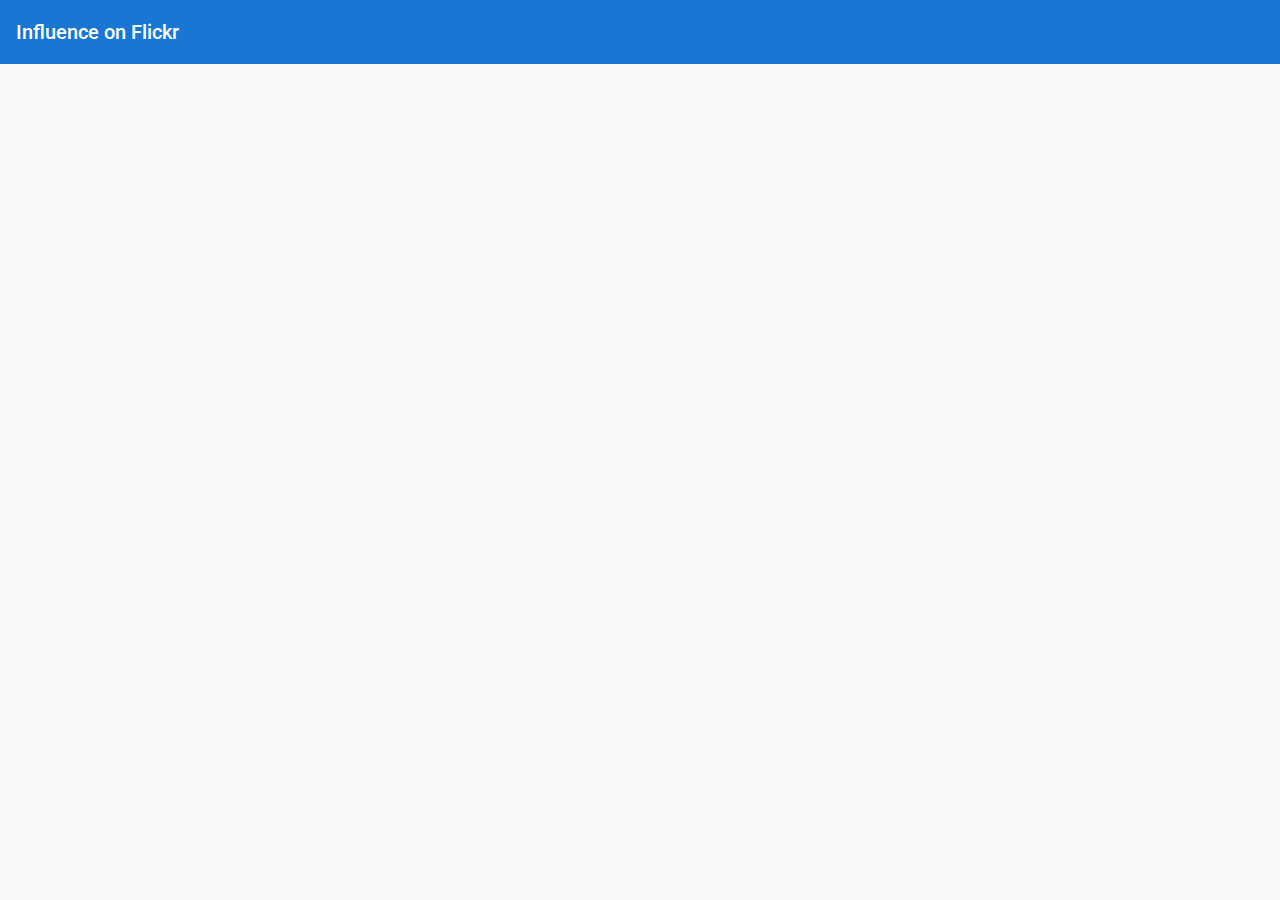
<file: influence-on-flickr/index.html>
<!doctype html>
<html lang="en">
<head>
  <meta charset="utf-8">
  <title>Influence on Flickr</title>
  <base href="https://ploutarchos711.github.io/influence-on-flickr/">
  <meta name="viewport" content="width=device-width, initial-scale=1">
  <link rel="icon" type="image/x-icon" href="favicon.ico">
  <link rel="stylesheet" href="https://fonts.googleapis.com/icon?family=Material+Icons">
  <link rel="stylesheet" href="https://fonts.googleapis.com/css?family=Roboto:300,400,500">
  <link rel="stylesheet" href="styles.8d994ea6360860ba294b.css"></head>
<body>
  <app-root></app-root>
<script type="text/javascript" src="runtime.ec2944dd8b20ec099bf3.js"></script><script type="text/javascript" src="polyfills.c6871e56cb80756a5498.js"></script><script type="text/javascript" src="main.d2b34f03d41093003146.js"></script></body>
</html>
</file>
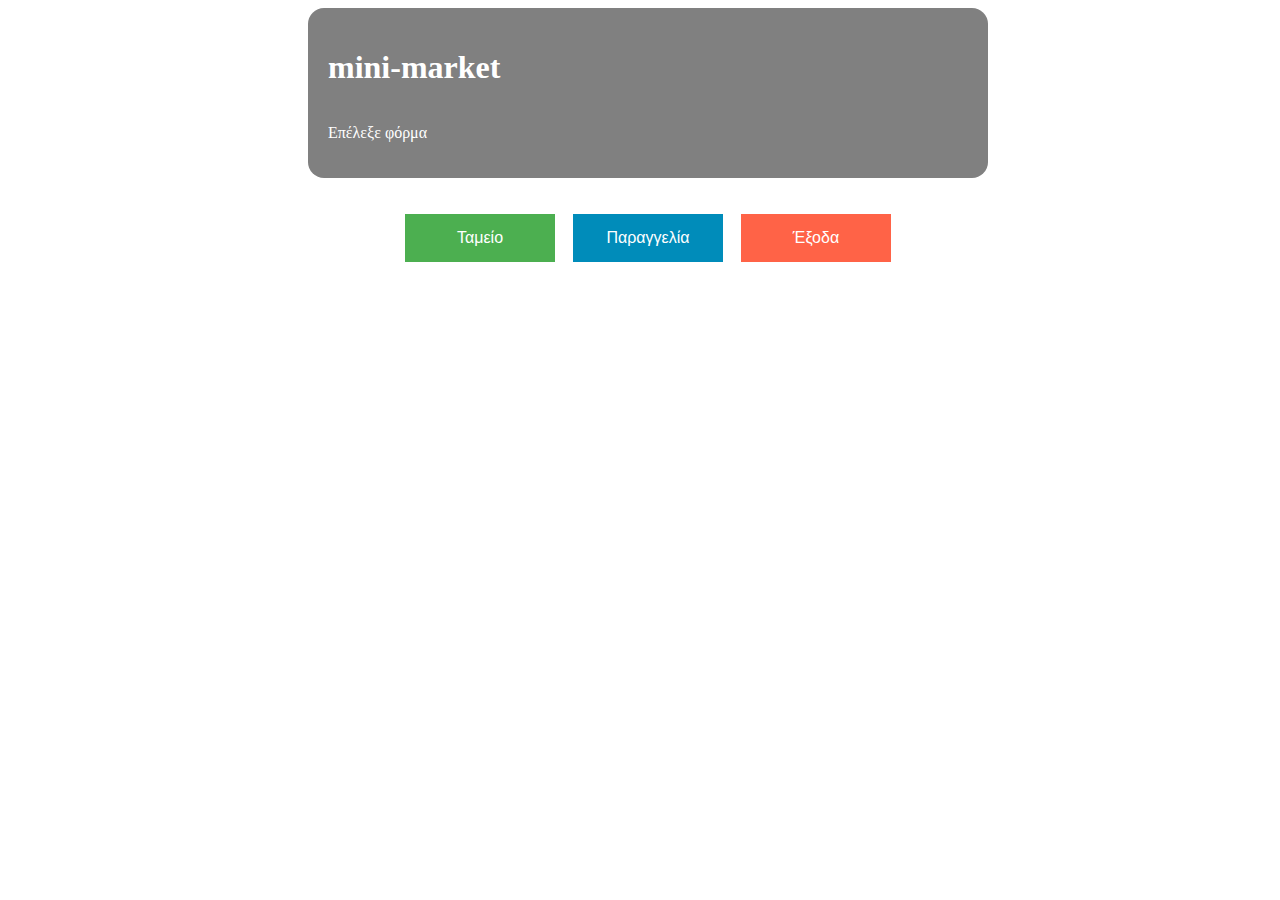
<file: mini-market/index.html>
<!DOCTYPE html>
<html>
<head>
<style>
  .button {
    border: none;
    color: white;
    padding: 15px 32px;
    width: 150px;
    text-align: center;
    text-decoration: none;
    display: inline-block;
    font-size: 16px;
    cursor: pointer;
  }

  .button1 {background-color: #4CAF50; margin: 0px 2px;} /* Green */
  .button2 {background-color: #008CBA; margin: 0px 16px;} /* Blue */
  .button3 {background-color: #ff6347; margin: 0px 2px;} /* Blue */
</style>
</head>
<body style="font-family: consolas; width:100%; display: flex; flex-direction: column; align-items: center;">

  <div style="width:50%; display: flex; flex-direction: column; background-color: gray; border-radius: 16px; padding: 20px; color: white;">
    <h1>mini-market</h1>
    <p>Επέλεξε φόρμα</p>
  </div>

  <div style="width:50%; display: flex; flex-direction: row; justify-content: center; margin-top: 36px;">
    <a href="https://forms.gle/vBmk5ZwE1iYYnp2f8" target="_blank"><button class="button button1">Ταμείο</button></a>
    <a href="https://forms.gle/j9B1qVDBJpTh9J249" target="_blank"><button class="button button2">Παραγγελία</button></a>
    <a href="https://forms.gle/C9N8WCgYUcLbM2979" target="_blank"><button class="button button3">Έξοδα</button></a>
  </div>

</body>
</html>
</file>
<file: influence-on-flickr/styles.8d994ea6360860ba294b.css>
.mat-badge-content{font-weight:600;font-size:12px;font-family:Roboto,"Helvetica Neue",sans-serif}.mat-badge-small .mat-badge-content{font-size:6px}.mat-badge-large .mat-badge-content{font-size:24px}.mat-h1,.mat-headline,.mat-typography h1{font:400 24px/32px Roboto,"Helvetica Neue",sans-serif;margin:0 0 16px}.mat-h2,.mat-title,.mat-typography h2{font:500 20px/32px Roboto,"Helvetica Neue",sans-serif;margin:0 0 16px}.mat-h3,.mat-subheading-2,.mat-typography h3{font:400 16px/28px Roboto,"Helvetica Neue",sans-serif;margin:0 0 16px}.mat-h4,.mat-subheading-1,.mat-typography h4{font:400 15px/24px Roboto,"Helvetica Neue",sans-serif;margin:0 0 16px}.mat-h5,.mat-typography h5{font:400 11.62px/20px Roboto,"Helvetica Neue",sans-serif;margin:0 0 12px}.mat-h6,.mat-typography h6{font:400 9.38px/20px Roboto,"Helvetica Neue",sans-serif;margin:0 0 12px}.mat-body-2,.mat-body-strong{font:500 14px/24px Roboto,"Helvetica Neue",sans-serif}.mat-body,.mat-body-1,.mat-typography{font:400 14px/20px Roboto,"Helvetica Neue",sans-serif}.mat-body p,.mat-body-1 p,.mat-typography p{margin:0 0 12px}.mat-caption,.mat-small{font:400 12px/20px Roboto,"Helvetica Neue",sans-serif}.mat-display-4,.mat-typography .mat-display-4{font:300 112px/112px Roboto,"Helvetica Neue",sans-serif;margin:0 0 56px;letter-spacing:-.05em}.mat-display-3,.mat-typography .mat-display-3{font:400 56px/56px Roboto,"Helvetica Neue",sans-serif;margin:0 0 64px;letter-spacing:-.02em}.mat-display-2,.mat-typography .mat-display-2{font:400 45px/48px Roboto,"Helvetica Neue",sans-serif;margin:0 0 64px;letter-spacing:-.005em}.mat-display-1,.mat-typography .mat-display-1{font:400 34px/40px Roboto,"Helvetica Neue",sans-serif;margin:0 0 64px}.mat-bottom-sheet-container{font:400 14px/20px Roboto,"Helvetica Neue",sans-serif}.mat-button,.mat-fab,.mat-flat-button,.mat-icon-button,.mat-mini-fab,.mat-raised-button,.mat-stroked-button{font-family:Roboto,"Helvetica Neue",sans-serif;font-size:14px;font-weight:500}.mat-button-toggle,.mat-card{font-family:Roboto,"Helvetica Neue",sans-serif}.mat-card-title{font-size:24px;font-weight:500}.mat-card-header .mat-card-title{font-size:20px}.mat-card-content,.mat-card-subtitle{font-size:14px}.mat-checkbox{font-family:Roboto,"Helvetica Neue",sans-serif}.mat-checkbox-layout .mat-checkbox-label{line-height:24px}.mat-chip{font-size:14px;font-weight:500}.mat-chip .mat-chip-remove.mat-icon,.mat-chip .mat-chip-trailing-icon.mat-icon{font-size:18px}.mat-table{font-family:Roboto,"Helvetica Neue",sans-serif}.mat-header-cell{font-size:12px;font-weight:500}.mat-cell,.mat-footer-cell{font-size:14px}.mat-calendar{font-family:Roboto,"Helvetica Neue",sans-serif}.mat-calendar-body{font-size:13px}.mat-calendar-body-label,.mat-calendar-period-button{font-size:14px;font-weight:500}.mat-calendar-table-header th{font-size:11px;font-weight:400}.mat-dialog-title{font:500 20px/32px Roboto,"Helvetica Neue",sans-serif}.mat-expansion-panel-header{font-family:Roboto,"Helvetica Neue",sans-serif;font-size:15px;font-weight:400}.mat-expansion-panel-content{font:400 14px/20px Roboto,"Helvetica Neue",sans-serif}.mat-form-field{font-size:inherit;font-weight:400;line-height:1.125;font-family:Roboto,"Helvetica Neue",sans-serif}.mat-form-field-wrapper{padding-bottom:1.34375em}.mat-form-field-prefix .mat-icon,.mat-form-field-suffix .mat-icon{font-size:150%;line-height:1.125}.mat-form-field-prefix .mat-icon-button,.mat-form-field-suffix .mat-icon-button{height:1.5em;width:1.5em}.mat-form-field-prefix .mat-icon-button .mat-icon,.mat-form-field-suffix .mat-icon-button .mat-icon{height:1.125em;line-height:1.125}.mat-form-field-infix{padding:.5em 0;border-top:.84375em solid transparent}.mat-form-field-can-float .mat-input-server:focus+.mat-form-field-label-wrapper .mat-form-field-label,.mat-form-field-can-float.mat-form-field-should-float .mat-form-field-label{-webkit-transform:translateY(-1.34375em) scale(.75);transform:translateY(-1.34375em) scale(.75);width:133.33333333%}.mat-form-field-can-float .mat-input-server[label]:not(:label-shown)+.mat-form-field-label-wrapper .mat-form-field-label{-webkit-transform:translateY(-1.34374em) scale(.75);transform:translateY(-1.34374em) scale(.75);width:133.33334333%}.mat-form-field-label-wrapper{top:-.84375em;padding-top:.84375em}.mat-form-field-label{top:1.34375em}.mat-form-field-underline{bottom:1.34375em}.mat-form-field-subscript-wrapper{font-size:75%;margin-top:.66666667em;top:calc(100% - 1.79166667em)}.mat-form-field-appearance-legacy .mat-form-field-wrapper{padding-bottom:1.25em}.mat-form-field-appearance-legacy .mat-form-field-infix{padding:.4375em 0}.mat-form-field-appearance-legacy.mat-form-field-can-float .mat-input-server:focus+.mat-form-field-label-wrapper .mat-form-field-label,.mat-form-field-appearance-legacy.mat-form-field-can-float.mat-form-field-should-float .mat-form-field-label{-webkit-transform:translateY(-1.28125em) scale(.75) perspective(100px) translateZ(.001px);transform:translateY(-1.28125em) scale(.75) perspective(100px) translateZ(.001px);-ms-transform:translateY(-1.28125em) scale(.75);width:133.33333333%}.mat-form-field-appearance-legacy.mat-form-field-can-float .mat-form-field-autofill-control:-webkit-autofill+.mat-form-field-label-wrapper .mat-form-field-label{-webkit-transform:translateY(-1.28125em) scale(.75) perspective(100px) translateZ(.00101px);transform:translateY(-1.28125em) scale(.75) perspective(100px) translateZ(.00101px);-ms-transform:translateY(-1.28124em) scale(.75);width:133.33334333%}.mat-form-field-appearance-legacy.mat-form-field-can-float .mat-input-server[label]:not(:label-shown)+.mat-form-field-label-wrapper .mat-form-field-label{-webkit-transform:translateY(-1.28125em) scale(.75) perspective(100px) translateZ(.00102px);transform:translateY(-1.28125em) scale(.75) perspective(100px) translateZ(.00102px);-ms-transform:translateY(-1.28123em) scale(.75);width:133.33335333%}.mat-form-field-appearance-legacy .mat-form-field-label{top:1.28125em}.mat-form-field-appearance-legacy .mat-form-field-subscript-wrapper{margin-top:.54166667em;top:calc(100% - 1.66666667em)}@media print{.mat-form-field-appearance-legacy.mat-form-field-can-float .mat-input-server:focus+.mat-form-field-label-wrapper .mat-form-field-label,.mat-form-field-appearance-legacy.mat-form-field-can-float.mat-form-field-should-float .mat-form-field-label{-webkit-transform:translateY(-1.28122em) scale(.75);transform:translateY(-1.28122em) scale(.75)}.mat-form-field-appearance-legacy.mat-form-field-can-float .mat-form-field-autofill-control:-webkit-autofill+.mat-form-field-label-wrapper .mat-form-field-label{-webkit-transform:translateY(-1.28121em) scale(.75);transform:translateY(-1.28121em) scale(.75)}.mat-form-field-appearance-legacy.mat-form-field-can-float .mat-input-server[label]:not(:label-shown)+.mat-form-field-label-wrapper .mat-form-field-label{-webkit-transform:translateY(-1.2812em) scale(.75);transform:translateY(-1.2812em) scale(.75)}}.mat-form-field-appearance-fill .mat-form-field-infix{padding:.25em 0 .75em}.mat-form-field-appearance-fill .mat-form-field-label{top:1.09375em;margin-top:-.5em}.mat-form-field-appearance-fill.mat-form-field-can-float .mat-input-server:focus+.mat-form-field-label-wrapper .mat-form-field-label,.mat-form-field-appearance-fill.mat-form-field-can-float.mat-form-field-should-float .mat-form-field-label{-webkit-transform:translateY(-.59375em) scale(.75);transform:translateY(-.59375em) scale(.75);width:133.33333333%}.mat-form-field-appearance-fill.mat-form-field-can-float .mat-input-server[label]:not(:label-shown)+.mat-form-field-label-wrapper .mat-form-field-label{-webkit-transform:translateY(-.59374em) scale(.75);transform:translateY(-.59374em) scale(.75);width:133.33334333%}.mat-form-field-appearance-outline .mat-form-field-infix{padding:1em 0}.mat-form-field-appearance-outline .mat-form-field-label{top:1.84375em;margin-top:-.25em}.mat-form-field-appearance-outline.mat-form-field-can-float .mat-input-server:focus+.mat-form-field-label-wrapper .mat-form-field-label,.mat-form-field-appearance-outline.mat-form-field-can-float.mat-form-field-should-float .mat-form-field-label{-webkit-transform:translateY(-1.59375em) scale(.75);transform:translateY(-1.59375em) scale(.75);width:133.33333333%}.mat-form-field-appearance-outline.mat-form-field-can-float .mat-input-server[label]:not(:label-shown)+.mat-form-field-label-wrapper .mat-form-field-label{-webkit-transform:translateY(-1.59374em) scale(.75);transform:translateY(-1.59374em) scale(.75);width:133.33334333%}.mat-grid-tile-footer,.mat-grid-tile-header{font-size:14px}.mat-grid-tile-footer .mat-line,.mat-grid-tile-header .mat-line{white-space:nowrap;overflow:hidden;text-overflow:ellipsis;display:block;box-sizing:border-box}.mat-grid-tile-footer .mat-line:nth-child(n+2),.mat-grid-tile-header .mat-line:nth-child(n+2){font-size:12px}input.mat-input-element{margin-top:-.0625em}.mat-menu-item{font-family:Roboto,"Helvetica Neue",sans-serif;font-size:14px;font-weight:400}.mat-paginator,.mat-paginator-page-size .mat-select-trigger{font-family:Roboto,"Helvetica Neue",sans-serif;font-size:12px}.mat-radio-button,.mat-select{font-family:Roboto,"Helvetica Neue",sans-serif}.mat-select-trigger{height:1.125em}.mat-slide-toggle-content{font-family:Roboto,"Helvetica Neue",sans-serif}.mat-slider-thumb-label-text{font-family:Roboto,"Helvetica Neue",sans-serif;font-size:12px;font-weight:500}.mat-stepper-horizontal,.mat-stepper-vertical{font-family:Roboto,"Helvetica Neue",sans-serif}.mat-step-label{font-size:14px;font-weight:400}.mat-step-sub-label-error{font-weight:400}.mat-step-label-error{font-size:14px}.mat-step-label-selected{font-size:14px;font-weight:500}.mat-tab-group{font-family:Roboto,"Helvetica Neue",sans-serif}.mat-tab-label,.mat-tab-link{font-family:Roboto,"Helvetica Neue",sans-serif;font-size:14px;font-weight:500}.mat-toolbar,.mat-toolbar h1,.mat-toolbar h2,.mat-toolbar h3,.mat-toolbar h4,.mat-toolbar h5,.mat-toolbar h6{font:500 20px/32px Roboto,"Helvetica Neue",sans-serif;margin:0}.mat-tooltip{font-family:Roboto,"Helvetica Neue",sans-serif;font-size:10px;padding-top:6px;padding-bottom:6px}.mat-tooltip-handset{font-size:14px;padding-top:8px;padding-bottom:8px}.mat-list-item,.mat-list-option{font-family:Roboto,"Helvetica Neue",sans-serif}.mat-list .mat-list-item,.mat-nav-list .mat-list-item,.mat-selection-list .mat-list-item{font-size:16px}.mat-list .mat-list-item .mat-line,.mat-nav-list .mat-list-item .mat-line,.mat-selection-list .mat-list-item .mat-line{white-space:nowrap;overflow:hidden;text-overflow:ellipsis;display:block;box-sizing:border-box}.mat-list .mat-list-item .mat-line:nth-child(n+2),.mat-nav-list .mat-list-item .mat-line:nth-child(n+2),.mat-selection-list .mat-list-item .mat-line:nth-child(n+2){font-size:14px}.mat-list .mat-list-option,.mat-nav-list .mat-list-option,.mat-selection-list .mat-list-option{font-size:16px}.mat-list .mat-list-option .mat-line,.mat-nav-list .mat-list-option .mat-line,.mat-selection-list .mat-list-option .mat-line{white-space:nowrap;overflow:hidden;text-overflow:ellipsis;display:block;box-sizing:border-box}.mat-list .mat-list-option .mat-line:nth-child(n+2),.mat-nav-list .mat-list-option .mat-line:nth-child(n+2),.mat-selection-list .mat-list-option .mat-line:nth-child(n+2){font-size:14px}.mat-list[dense] .mat-list-item,.mat-nav-list[dense] .mat-list-item,.mat-selection-list[dense] .mat-list-item{font-size:12px}.mat-list[dense] .mat-list-item .mat-line,.mat-nav-list[dense] .mat-list-item .mat-line,.mat-selection-list[dense] .mat-list-item .mat-line{white-space:nowrap;overflow:hidden;text-overflow:ellipsis;display:block;box-sizing:border-box}.mat-list[dense] .mat-list-item .mat-line:nth-child(n+2),.mat-list[dense] .mat-list-option,.mat-nav-list[dense] .mat-list-item .mat-line:nth-child(n+2),.mat-nav-list[dense] .mat-list-option,.mat-selection-list[dense] .mat-list-item .mat-line:nth-child(n+2),.mat-selection-list[dense] .mat-list-option{font-size:12px}.mat-list[dense] .mat-list-option .mat-line,.mat-nav-list[dense] .mat-list-option .mat-line,.mat-selection-list[dense] .mat-list-option .mat-line{white-space:nowrap;overflow:hidden;text-overflow:ellipsis;display:block;box-sizing:border-box}.mat-list[dense] .mat-list-option .mat-line:nth-child(n+2),.mat-nav-list[dense] .mat-list-option .mat-line:nth-child(n+2),.mat-selection-list[dense] .mat-list-option .mat-line:nth-child(n+2){font-size:12px}.mat-list[dense] .mat-subheader,.mat-nav-list[dense] .mat-subheader,.mat-selection-list[dense] .mat-subheader{font-family:Roboto,"Helvetica Neue",sans-serif;font-size:12px;font-weight:500}.mat-option{font-family:Roboto,"Helvetica Neue",sans-serif;font-size:16px;color:rgba(0,0,0,.87)}.mat-optgroup-label{font:500 14px/24px Roboto,"Helvetica Neue",sans-serif;color:rgba(0,0,0,.54)}.mat-simple-snackbar{font-family:Roboto,"Helvetica Neue",sans-serif;font-size:14px}.mat-simple-snackbar-action{line-height:1;font-family:inherit;font-size:inherit;font-weight:500}.mat-ripple{overflow:hidden;position:relative}.mat-ripple.mat-ripple-unbounded{overflow:visible}.mat-ripple-element{position:absolute;border-radius:50%;pointer-events:none;transition:opacity,-webkit-transform 0s cubic-bezier(0,0,.2,1);transition:opacity,transform 0s cubic-bezier(0,0,.2,1);transition:opacity,transform 0s cubic-bezier(0,0,.2,1),-webkit-transform 0s cubic-bezier(0,0,.2,1);-webkit-transform:scale(0);transform:scale(0)}@media screen and (-ms-high-contrast:active){.mat-ripple-element{display:none}}.cdk-visually-hidden{border:0;clip:rect(0 0 0 0);height:1px;margin:-1px;overflow:hidden;padding:0;position:absolute;width:1px;outline:0;-webkit-appearance:none;-moz-appearance:none}.cdk-global-overlay-wrapper,.cdk-overlay-container{pointer-events:none;top:0;left:0;height:100%;width:100%}.cdk-overlay-container{position:fixed;z-index:1000}.cdk-overlay-container:empty{display:none}.cdk-global-overlay-wrapper{display:flex;position:absolute;z-index:1000}.cdk-overlay-pane{position:absolute;pointer-events:auto;box-sizing:border-box;z-index:1000;display:flex;max-width:100%;max-height:100%}.cdk-overlay-backdrop{position:absolute;top:0;bottom:0;left:0;right:0;z-index:1000;pointer-events:auto;-webkit-tap-highlight-color:transparent;transition:opacity .4s cubic-bezier(.25,.8,.25,1);opacity:0}.cdk-overlay-backdrop.cdk-overlay-backdrop-showing{opacity:1}@media screen and (-ms-high-contrast:active){.cdk-overlay-backdrop.cdk-overlay-backdrop-showing{opacity:.6}.mat-badge-small .mat-badge-content{outline:solid 1px;border-radius:0}}.cdk-overlay-dark-backdrop{background:rgba(0,0,0,.32)}.cdk-overlay-transparent-backdrop,.cdk-overlay-transparent-backdrop.cdk-overlay-backdrop-showing{opacity:0}.cdk-overlay-connected-position-bounding-box{position:absolute;z-index:1000;display:flex;flex-direction:column;min-width:1px;min-height:1px}.cdk-global-scrollblock{position:fixed;width:100%;overflow-y:scroll}@-webkit-keyframes cdk-text-field-autofill-start{/*!*/}@keyframes cdk-text-field-autofill-start{/*!*/}@-webkit-keyframes cdk-text-field-autofill-end{/*!*/}@keyframes cdk-text-field-autofill-end{/*!*/}.cdk-text-field-autofill-monitored:-webkit-autofill{-webkit-animation-name:cdk-text-field-autofill-start;animation-name:cdk-text-field-autofill-start}.cdk-text-field-autofill-monitored:not(:-webkit-autofill){-webkit-animation-name:cdk-text-field-autofill-end;animation-name:cdk-text-field-autofill-end}textarea.cdk-textarea-autosize{resize:none}textarea.cdk-textarea-autosize-measuring{height:auto!important;overflow:hidden!important;padding:2px 0!important;box-sizing:content-box!important}.mat-ripple-element{background-color:rgba(0,0,0,.1)}.mat-option.mat-selected:not(.mat-option-multiple):not(.mat-option-disabled),.mat-option:focus:not(.mat-option-disabled),.mat-option:hover:not(.mat-option-disabled){background:rgba(0,0,0,.04)}.mat-option.mat-active{background:rgba(0,0,0,.04);color:rgba(0,0,0,.87)}.mat-option.mat-option-disabled{color:rgba(0,0,0,.38)}.mat-primary .mat-option.mat-selected:not(.mat-option-disabled){color:#1976d2}.mat-accent .mat-option.mat-selected:not(.mat-option-disabled){color:#7cb342}.mat-warn .mat-option.mat-selected:not(.mat-option-disabled){color:#f44336}.mat-optgroup-disabled .mat-optgroup-label{color:rgba(0,0,0,.38)}.mat-pseudo-checkbox{color:rgba(0,0,0,.54)}.mat-pseudo-checkbox::after{color:#fafafa}.mat-accent .mat-pseudo-checkbox-checked,.mat-accent .mat-pseudo-checkbox-indeterminate,.mat-pseudo-checkbox-checked,.mat-pseudo-checkbox-indeterminate{background:#7cb342}.mat-primary .mat-pseudo-checkbox-checked,.mat-primary .mat-pseudo-checkbox-indeterminate{background:#1976d2}.mat-warn .mat-pseudo-checkbox-checked,.mat-warn .mat-pseudo-checkbox-indeterminate{background:#f44336}.mat-pseudo-checkbox-checked.mat-pseudo-checkbox-disabled{background:#b0b0b0}.mat-elevation-z0{box-shadow:0 0 0 0 rgba(0,0,0,.2),0 0 0 0 rgba(0,0,0,.14),0 0 0 0 rgba(0,0,0,.12)}.mat-elevation-z1{box-shadow:0 2px 1px -1px rgba(0,0,0,.2),0 1px 1px 0 rgba(0,0,0,.14),0 1px 3px 0 rgba(0,0,0,.12)}.mat-elevation-z2{box-shadow:0 3px 1px -2px rgba(0,0,0,.2),0 2px 2px 0 rgba(0,0,0,.14),0 1px 5px 0 rgba(0,0,0,.12)}.mat-elevation-z3{box-shadow:0 3px 3px -2px rgba(0,0,0,.2),0 3px 4px 0 rgba(0,0,0,.14),0 1px 8px 0 rgba(0,0,0,.12)}.mat-elevation-z4{box-shadow:0 2px 4px -1px rgba(0,0,0,.2),0 4px 5px 0 rgba(0,0,0,.14),0 1px 10px 0 rgba(0,0,0,.12)}.mat-elevation-z5{box-shadow:0 3px 5px -1px rgba(0,0,0,.2),0 5px 8px 0 rgba(0,0,0,.14),0 1px 14px 0 rgba(0,0,0,.12)}.mat-elevation-z6{box-shadow:0 3px 5px -1px rgba(0,0,0,.2),0 6px 10px 0 rgba(0,0,0,.14),0 1px 18px 0 rgba(0,0,0,.12)}.mat-elevation-z7{box-shadow:0 4px 5px -2px rgba(0,0,0,.2),0 7px 10px 1px rgba(0,0,0,.14),0 2px 16px 1px rgba(0,0,0,.12)}.mat-elevation-z8{box-shadow:0 5px 5px -3px rgba(0,0,0,.2),0 8px 10px 1px rgba(0,0,0,.14),0 3px 14px 2px rgba(0,0,0,.12)}.mat-elevation-z9{box-shadow:0 5px 6px -3px rgba(0,0,0,.2),0 9px 12px 1px rgba(0,0,0,.14),0 3px 16px 2px rgba(0,0,0,.12)}.mat-elevation-z10{box-shadow:0 6px 6px -3px rgba(0,0,0,.2),0 10px 14px 1px rgba(0,0,0,.14),0 4px 18px 3px rgba(0,0,0,.12)}.mat-elevation-z11{box-shadow:0 6px 7px -4px rgba(0,0,0,.2),0 11px 15px 1px rgba(0,0,0,.14),0 4px 20px 3px rgba(0,0,0,.12)}.mat-elevation-z12{box-shadow:0 7px 8px -4px rgba(0,0,0,.2),0 12px 17px 2px rgba(0,0,0,.14),0 5px 22px 4px rgba(0,0,0,.12)}.mat-elevation-z13{box-shadow:0 7px 8px -4px rgba(0,0,0,.2),0 13px 19px 2px rgba(0,0,0,.14),0 5px 24px 4px rgba(0,0,0,.12)}.mat-elevation-z14{box-shadow:0 7px 9px -4px rgba(0,0,0,.2),0 14px 21px 2px rgba(0,0,0,.14),0 5px 26px 4px rgba(0,0,0,.12)}.mat-elevation-z15{box-shadow:0 8px 9px -5px rgba(0,0,0,.2),0 15px 22px 2px rgba(0,0,0,.14),0 6px 28px 5px rgba(0,0,0,.12)}.mat-elevation-z16{box-shadow:0 8px 10px -5px rgba(0,0,0,.2),0 16px 24px 2px rgba(0,0,0,.14),0 6px 30px 5px rgba(0,0,0,.12)}.mat-elevation-z17{box-shadow:0 8px 11px -5px rgba(0,0,0,.2),0 17px 26px 2px rgba(0,0,0,.14),0 6px 32px 5px rgba(0,0,0,.12)}.mat-elevation-z18{box-shadow:0 9px 11px -5px rgba(0,0,0,.2),0 18px 28px 2px rgba(0,0,0,.14),0 7px 34px 6px rgba(0,0,0,.12)}.mat-elevation-z19{box-shadow:0 9px 12px -6px rgba(0,0,0,.2),0 19px 29px 2px rgba(0,0,0,.14),0 7px 36px 6px rgba(0,0,0,.12)}.mat-elevation-z20{box-shadow:0 10px 13px -6px rgba(0,0,0,.2),0 20px 31px 3px rgba(0,0,0,.14),0 8px 38px 7px rgba(0,0,0,.12)}.mat-elevation-z21{box-shadow:0 10px 13px -6px rgba(0,0,0,.2),0 21px 33px 3px rgba(0,0,0,.14),0 8px 40px 7px rgba(0,0,0,.12)}.mat-elevation-z22{box-shadow:0 10px 14px -6px rgba(0,0,0,.2),0 22px 35px 3px rgba(0,0,0,.14),0 8px 42px 7px rgba(0,0,0,.12)}.mat-elevation-z23{box-shadow:0 11px 14px -7px rgba(0,0,0,.2),0 23px 36px 3px rgba(0,0,0,.14),0 9px 44px 8px rgba(0,0,0,.12)}.mat-elevation-z24{box-shadow:0 11px 15px -7px rgba(0,0,0,.2),0 24px 38px 3px rgba(0,0,0,.14),0 9px 46px 8px rgba(0,0,0,.12)}.mat-app-background{background-color:#fafafa;color:rgba(0,0,0,.87)}.mat-autocomplete-panel{background:#fff;color:rgba(0,0,0,.87)}.mat-autocomplete-panel:not([class*=mat-elevation-z]){box-shadow:0 2px 4px -1px rgba(0,0,0,.2),0 4px 5px 0 rgba(0,0,0,.14),0 1px 10px 0 rgba(0,0,0,.12)}.mat-autocomplete-panel .mat-option.mat-selected:not(.mat-active):not(:hover){background:#fff}.mat-autocomplete-panel .mat-option.mat-selected:not(.mat-active):not(:hover):not(.mat-option-disabled){color:rgba(0,0,0,.87)}.mat-badge-accent .mat-badge-content{background:#7cb342;color:rgba(0,0,0,.87)}.mat-badge-warn .mat-badge-content{color:#fff;background:#f44336}.mat-badge{position:relative}.mat-badge-hidden .mat-badge-content{display:none}.mat-badge-disabled .mat-badge-content{background:#b9b9b9;color:rgba(0,0,0,.38)}.mat-badge-content{color:#fff;background:#1976d2;position:absolute;text-align:center;display:inline-block;border-radius:50%;transition:-webkit-transform .2s ease-in-out;transition:transform .2s ease-in-out;transition:transform .2s ease-in-out,-webkit-transform .2s ease-in-out;-webkit-transform:scale(.6);transform:scale(.6);overflow:hidden;white-space:nowrap;text-overflow:ellipsis;pointer-events:none}.mat-badge-content.mat-badge-active{-webkit-transform:none;transform:none}.mat-badge-small .mat-badge-content{width:16px;height:16px;line-height:16px}.mat-badge-small.mat-badge-above .mat-badge-content{top:-8px}.mat-badge-small.mat-badge-below .mat-badge-content{bottom:-8px}.mat-badge-small.mat-badge-before .mat-badge-content{left:-16px}[dir=rtl] .mat-badge-small.mat-badge-before .mat-badge-content{left:auto;right:-16px}.mat-badge-small.mat-badge-after .mat-badge-content{right:-16px}[dir=rtl] .mat-badge-small.mat-badge-after .mat-badge-content{right:auto;left:-16px}.mat-badge-small.mat-badge-overlap.mat-badge-before .mat-badge-content{left:-8px}[dir=rtl] .mat-badge-small.mat-badge-overlap.mat-badge-before .mat-badge-content{left:auto;right:-8px}.mat-badge-small.mat-badge-overlap.mat-badge-after .mat-badge-content{right:-8px}[dir=rtl] .mat-badge-small.mat-badge-overlap.mat-badge-after .mat-badge-content{right:auto;left:-8px}.mat-badge-medium .mat-badge-content{width:22px;height:22px;line-height:22px}.mat-badge-medium.mat-badge-above .mat-badge-content{top:-11px}.mat-badge-medium.mat-badge-below .mat-badge-content{bottom:-11px}.mat-badge-medium.mat-badge-before .mat-badge-content{left:-22px}[dir=rtl] .mat-badge-medium.mat-badge-before .mat-badge-content{left:auto;right:-22px}.mat-badge-medium.mat-badge-after .mat-badge-content{right:-22px}[dir=rtl] .mat-badge-medium.mat-badge-after .mat-badge-content{right:auto;left:-22px}.mat-badge-medium.mat-badge-overlap.mat-badge-before .mat-badge-content{left:-11px}[dir=rtl] .mat-badge-medium.mat-badge-overlap.mat-badge-before .mat-badge-content{left:auto;right:-11px}.mat-badge-medium.mat-badge-overlap.mat-badge-after .mat-badge-content{right:-11px}[dir=rtl] .mat-badge-medium.mat-badge-overlap.mat-badge-after .mat-badge-content{right:auto;left:-11px}.mat-badge-large .mat-badge-content{width:28px;height:28px;line-height:28px}@media screen and (-ms-high-contrast:active){.mat-badge-large .mat-badge-content,.mat-badge-medium .mat-badge-content{outline:solid 1px;border-radius:0}.mat-checkbox-disabled{opacity:.5}}.mat-badge-large.mat-badge-above .mat-badge-content{top:-14px}.mat-badge-large.mat-badge-below .mat-badge-content{bottom:-14px}.mat-badge-large.mat-badge-before .mat-badge-content{left:-28px}[dir=rtl] .mat-badge-large.mat-badge-before .mat-badge-content{left:auto;right:-28px}.mat-badge-large.mat-badge-after .mat-badge-content{right:-28px}[dir=rtl] .mat-badge-large.mat-badge-after .mat-badge-content{right:auto;left:-28px}.mat-badge-large.mat-badge-overlap.mat-badge-before .mat-badge-content{left:-14px}[dir=rtl] .mat-badge-large.mat-badge-overlap.mat-badge-before .mat-badge-content{left:auto;right:-14px}.mat-badge-large.mat-badge-overlap.mat-badge-after .mat-badge-content{right:-14px}[dir=rtl] .mat-badge-large.mat-badge-overlap.mat-badge-after .mat-badge-content{right:auto;left:-14px}.mat-bottom-sheet-container{box-shadow:0 8px 10px -5px rgba(0,0,0,.2),0 16px 24px 2px rgba(0,0,0,.14),0 6px 30px 5px rgba(0,0,0,.12);background:#fff;color:rgba(0,0,0,.87)}.mat-button,.mat-icon-button,.mat-stroked-button{color:inherit;background:0 0}.mat-button.mat-primary,.mat-icon-button.mat-primary,.mat-stroked-button.mat-primary{color:#1976d2}.mat-button.mat-accent,.mat-icon-button.mat-accent,.mat-stroked-button.mat-accent{color:#7cb342}.mat-button.mat-warn,.mat-icon-button.mat-warn,.mat-stroked-button.mat-warn{color:#f44336}.mat-button.mat-accent[disabled],.mat-button.mat-primary[disabled],.mat-button.mat-warn[disabled],.mat-button[disabled][disabled],.mat-icon-button.mat-accent[disabled],.mat-icon-button.mat-primary[disabled],.mat-icon-button.mat-warn[disabled],.mat-icon-button[disabled][disabled],.mat-stroked-button.mat-accent[disabled],.mat-stroked-button.mat-primary[disabled],.mat-stroked-button.mat-warn[disabled],.mat-stroked-button[disabled][disabled]{color:rgba(0,0,0,.26)}.mat-button.mat-primary .mat-button-focus-overlay,.mat-icon-button.mat-primary .mat-button-focus-overlay,.mat-stroked-button.mat-primary .mat-button-focus-overlay{background-color:#1976d2}.mat-button.mat-accent .mat-button-focus-overlay,.mat-icon-button.mat-accent .mat-button-focus-overlay,.mat-stroked-button.mat-accent .mat-button-focus-overlay{background-color:#7cb342}.mat-button.mat-warn .mat-button-focus-overlay,.mat-icon-button.mat-warn .mat-button-focus-overlay,.mat-stroked-button.mat-warn .mat-button-focus-overlay{background-color:#f44336}.mat-button[disabled] .mat-button-focus-overlay,.mat-icon-button[disabled] .mat-button-focus-overlay,.mat-stroked-button[disabled] .mat-button-focus-overlay{background-color:transparent}.mat-button.mat-primary .mat-ripple-element,.mat-icon-button.mat-primary .mat-ripple-element,.mat-stroked-button.mat-primary .mat-ripple-element{background-color:rgba(25,118,210,.1)}.mat-button.mat-accent .mat-ripple-element,.mat-icon-button.mat-accent .mat-ripple-element,.mat-stroked-button.mat-accent .mat-ripple-element{background-color:rgba(124,179,66,.1)}.mat-button.mat-warn .mat-ripple-element,.mat-icon-button.mat-warn .mat-ripple-element,.mat-stroked-button.mat-warn .mat-ripple-element{background-color:rgba(244,67,54,.1)}.mat-button-focus-overlay{background:#000}.mat-stroked-button:not([disabled]){border-color:rgba(0,0,0,.12)}.mat-fab,.mat-flat-button,.mat-mini-fab,.mat-raised-button{color:rgba(0,0,0,.87);background-color:#fff}.mat-fab.mat-primary,.mat-flat-button.mat-primary,.mat-mini-fab.mat-primary,.mat-raised-button.mat-primary{color:#fff;background-color:#1976d2}.mat-fab.mat-accent,.mat-flat-button.mat-accent,.mat-mini-fab.mat-accent,.mat-raised-button.mat-accent{color:rgba(0,0,0,.87);background-color:#7cb342}.mat-fab.mat-warn,.mat-flat-button.mat-warn,.mat-mini-fab.mat-warn,.mat-raised-button.mat-warn{color:#fff;background-color:#f44336}.mat-fab.mat-accent[disabled],.mat-fab.mat-primary[disabled],.mat-fab.mat-warn[disabled],.mat-fab[disabled][disabled],.mat-flat-button.mat-accent[disabled],.mat-flat-button.mat-primary[disabled],.mat-flat-button.mat-warn[disabled],.mat-flat-button[disabled][disabled],.mat-mini-fab.mat-accent[disabled],.mat-mini-fab.mat-primary[disabled],.mat-mini-fab.mat-warn[disabled],.mat-mini-fab[disabled][disabled],.mat-raised-button.mat-accent[disabled],.mat-raised-button.mat-primary[disabled],.mat-raised-button.mat-warn[disabled],.mat-raised-button[disabled][disabled]{color:rgba(0,0,0,.26);background-color:rgba(0,0,0,.12)}.mat-fab.mat-primary .mat-ripple-element,.mat-flat-button.mat-primary .mat-ripple-element,.mat-mini-fab.mat-primary .mat-ripple-element,.mat-raised-button.mat-primary .mat-ripple-element{background-color:rgba(255,255,255,.1)}.mat-fab.mat-accent .mat-ripple-element,.mat-flat-button.mat-accent .mat-ripple-element,.mat-mini-fab.mat-accent .mat-ripple-element,.mat-raised-button.mat-accent .mat-ripple-element{background-color:rgba(0,0,0,.1)}.mat-fab.mat-warn .mat-ripple-element,.mat-flat-button.mat-warn .mat-ripple-element,.mat-mini-fab.mat-warn .mat-ripple-element,.mat-raised-button.mat-warn .mat-ripple-element{background-color:rgba(255,255,255,.1)}.mat-icon-button.mat-primary .mat-ripple-element{background-color:rgba(25,118,210,.2)}.mat-icon-button.mat-accent .mat-ripple-element{background-color:rgba(124,179,66,.2)}.mat-icon-button.mat-warn .mat-ripple-element{background-color:rgba(244,67,54,.2)}.mat-flat-button:not([class*=mat-elevation-z]),.mat-stroked-button:not([class*=mat-elevation-z]){box-shadow:0 0 0 0 rgba(0,0,0,.2),0 0 0 0 rgba(0,0,0,.14),0 0 0 0 rgba(0,0,0,.12)}.mat-raised-button:not([class*=mat-elevation-z]){box-shadow:0 3px 1px -2px rgba(0,0,0,.2),0 2px 2px 0 rgba(0,0,0,.14),0 1px 5px 0 rgba(0,0,0,.12)}.mat-raised-button:not([disabled]):active:not([class*=mat-elevation-z]){box-shadow:0 5px 5px -3px rgba(0,0,0,.2),0 8px 10px 1px rgba(0,0,0,.14),0 3px 14px 2px rgba(0,0,0,.12)}.mat-raised-button[disabled]:not([class*=mat-elevation-z]){box-shadow:0 0 0 0 rgba(0,0,0,.2),0 0 0 0 rgba(0,0,0,.14),0 0 0 0 rgba(0,0,0,.12)}.mat-fab:not([class*=mat-elevation-z]),.mat-mini-fab:not([class*=mat-elevation-z]){box-shadow:0 3px 5px -1px rgba(0,0,0,.2),0 6px 10px 0 rgba(0,0,0,.14),0 1px 18px 0 rgba(0,0,0,.12)}.mat-fab:not([disabled]):active:not([class*=mat-elevation-z]),.mat-mini-fab:not([disabled]):active:not([class*=mat-elevation-z]){box-shadow:0 7px 8px -4px rgba(0,0,0,.2),0 12px 17px 2px rgba(0,0,0,.14),0 5px 22px 4px rgba(0,0,0,.12)}.mat-fab[disabled]:not([class*=mat-elevation-z]),.mat-mini-fab[disabled]:not([class*=mat-elevation-z]){box-shadow:0 0 0 0 rgba(0,0,0,.2),0 0 0 0 rgba(0,0,0,.14),0 0 0 0 rgba(0,0,0,.12)}.mat-button-toggle-group,.mat-button-toggle-standalone{box-shadow:0 3px 1px -2px rgba(0,0,0,.2),0 2px 2px 0 rgba(0,0,0,.14),0 1px 5px 0 rgba(0,0,0,.12)}.mat-button-toggle-group-appearance-standard,.mat-button-toggle-standalone.mat-button-toggle-appearance-standard{box-shadow:none;border:1px solid rgba(0,0,0,.12)}.mat-button-toggle{color:rgba(0,0,0,.38)}.mat-button-toggle .mat-button-toggle-focus-overlay{background-color:rgba(0,0,0,.12)}.mat-button-toggle-appearance-standard{color:rgba(0,0,0,.87);background:#fff}.mat-button-toggle-appearance-standard .mat-button-toggle-focus-overlay{background-color:#000}.mat-button-toggle-group-appearance-standard .mat-button-toggle+.mat-button-toggle{border-left:1px solid rgba(0,0,0,.12)}[dir=rtl] .mat-button-toggle-group-appearance-standard .mat-button-toggle+.mat-button-toggle{border-left:none;border-right:1px solid rgba(0,0,0,.12)}.mat-button-toggle-group-appearance-standard.mat-button-toggle-vertical .mat-button-toggle+.mat-button-toggle{border-left:none;border-right:none;border-top:1px solid rgba(0,0,0,.12)}.mat-button-toggle-checked{background-color:#e0e0e0;color:rgba(0,0,0,.54)}.mat-button-toggle-checked.mat-button-toggle-appearance-standard{color:rgba(0,0,0,.87)}.mat-button-toggle-disabled{color:rgba(0,0,0,.26);background-color:#eee}.mat-button-toggle-disabled.mat-button-toggle-appearance-standard{background:#fff}.mat-button-toggle-disabled.mat-button-toggle-checked{background-color:#bdbdbd}.mat-card{background:#fff;color:rgba(0,0,0,.87)}.mat-card:not([class*=mat-elevation-z]){box-shadow:0 2px 1px -1px rgba(0,0,0,.2),0 1px 1px 0 rgba(0,0,0,.14),0 1px 3px 0 rgba(0,0,0,.12)}.mat-card.mat-card-flat:not([class*=mat-elevation-z]){box-shadow:0 0 0 0 rgba(0,0,0,.2),0 0 0 0 rgba(0,0,0,.14),0 0 0 0 rgba(0,0,0,.12)}.mat-card-subtitle{color:rgba(0,0,0,.54)}.mat-checkbox-frame{border-color:rgba(0,0,0,.54)}.mat-checkbox-checkmark{fill:#fafafa}.mat-checkbox-checkmark-path{stroke:#fafafa!important}.mat-checkbox-mixedmark{background-color:#fafafa}.mat-checkbox-checked.mat-primary .mat-checkbox-background,.mat-checkbox-indeterminate.mat-primary .mat-checkbox-background{background-color:#1976d2}.mat-checkbox-checked.mat-accent .mat-checkbox-background,.mat-checkbox-indeterminate.mat-accent .mat-checkbox-background{background-color:#7cb342}.mat-checkbox-checked.mat-warn .mat-checkbox-background,.mat-checkbox-indeterminate.mat-warn .mat-checkbox-background{background-color:#f44336}.mat-checkbox-disabled.mat-checkbox-checked:not(.mat-checkbox-indeterminate) .mat-checkbox-background{background-color:#b0b0b0}.mat-checkbox-disabled:not(.mat-checkbox-checked) .mat-checkbox-frame{border-color:#b0b0b0}.mat-checkbox-disabled .mat-checkbox-label{color:#b0b0b0}@media screen and (-ms-high-contrast:active){.mat-checkbox-background{background:0 0}.dark-theme .mat-badge-small .mat-badge-content{outline:solid 1px;border-radius:0}}.mat-checkbox:not(.mat-checkbox-disabled).mat-primary .mat-checkbox-ripple .mat-ripple-element{background-color:#1976d2}.mat-checkbox:not(.mat-checkbox-disabled).mat-accent .mat-checkbox-ripple .mat-ripple-element{background-color:#7cb342}.mat-checkbox:not(.mat-checkbox-disabled).mat-warn .mat-checkbox-ripple .mat-ripple-element{background-color:#f44336}.mat-chip.mat-standard-chip{background-color:#e0e0e0;color:rgba(0,0,0,.87)}.mat-chip.mat-standard-chip .mat-chip-remove{color:rgba(0,0,0,.87);opacity:.4}.mat-chip.mat-standard-chip .mat-chip-remove:hover{opacity:.54}.mat-chip.mat-standard-chip:focus{box-shadow:0 3px 3px -2px rgba(0,0,0,.2),0 3px 4px 0 rgba(0,0,0,.14),0 1px 8px 0 rgba(0,0,0,.12)}.mat-chip.mat-standard-chip.mat-chip-selected.mat-primary{background-color:#1976d2;color:#fff}.mat-chip.mat-standard-chip.mat-chip-selected.mat-primary .mat-chip-remove{color:#fff;opacity:.4}.mat-chip.mat-standard-chip.mat-chip-selected.mat-primary .mat-chip-remove:hover{opacity:.54}.mat-chip.mat-standard-chip.mat-chip-selected.mat-warn{background-color:#f44336;color:#fff}.mat-chip.mat-standard-chip.mat-chip-selected.mat-warn .mat-chip-remove{color:#fff;opacity:.4}.mat-chip.mat-standard-chip.mat-chip-selected.mat-warn .mat-chip-remove:hover{opacity:.54}.mat-chip.mat-standard-chip.mat-chip-selected.mat-accent{background-color:#7cb342;color:rgba(0,0,0,.87)}.mat-chip.mat-standard-chip.mat-chip-selected.mat-accent .mat-chip-remove{color:rgba(0,0,0,.87);opacity:.4}.mat-chip.mat-standard-chip.mat-chip-selected.mat-accent .mat-chip-remove:hover{opacity:.54}.mat-table{background:#fff}.mat-table tbody,.mat-table tfoot,.mat-table thead,.mat-table-sticky,[mat-footer-row],[mat-header-row],[mat-row],mat-footer-row,mat-header-row,mat-row{background:inherit}mat-footer-row,mat-header-row,mat-row,td.mat-cell,td.mat-footer-cell,th.mat-header-cell{border-bottom-color:rgba(0,0,0,.12)}.mat-header-cell{color:rgba(0,0,0,.54)}.mat-cell,.mat-footer-cell{color:rgba(0,0,0,.87)}.mat-calendar-arrow{border-top-color:rgba(0,0,0,.54)}.mat-datepicker-content .mat-calendar-next-button,.mat-datepicker-content .mat-calendar-previous-button,.mat-datepicker-toggle{color:rgba(0,0,0,.54)}.mat-calendar-table-header{color:rgba(0,0,0,.38)}.mat-calendar-table-header-divider::after{background:rgba(0,0,0,.12)}.mat-calendar-body-label{color:rgba(0,0,0,.54)}.mat-calendar-body-cell-content{color:rgba(0,0,0,.87);border-color:transparent}.mat-calendar-body-disabled>.mat-calendar-body-cell-content:not(.mat-calendar-body-selected){color:rgba(0,0,0,.38)}.cdk-keyboard-focused .mat-calendar-body-active>.mat-calendar-body-cell-content:not(.mat-calendar-body-selected),.cdk-program-focused .mat-calendar-body-active>.mat-calendar-body-cell-content:not(.mat-calendar-body-selected),.mat-calendar-body-cell:not(.mat-calendar-body-disabled):hover>.mat-calendar-body-cell-content:not(.mat-calendar-body-selected){background-color:rgba(0,0,0,.04)}.mat-calendar-body-today:not(.mat-calendar-body-selected){border-color:rgba(0,0,0,.38)}.mat-calendar-body-disabled>.mat-calendar-body-today:not(.mat-calendar-body-selected){border-color:rgba(0,0,0,.18)}.mat-calendar-body-selected{background-color:#1976d2;color:#fff}.mat-calendar-body-disabled>.mat-calendar-body-selected{background-color:rgba(25,118,210,.4)}.mat-calendar-body-today.mat-calendar-body-selected{box-shadow:inset 0 0 0 1px #fff}.mat-datepicker-content{box-shadow:0 2px 4px -1px rgba(0,0,0,.2),0 4px 5px 0 rgba(0,0,0,.14),0 1px 10px 0 rgba(0,0,0,.12);background-color:#fff;color:rgba(0,0,0,.87)}.mat-datepicker-content.mat-accent .mat-calendar-body-selected{background-color:#7cb342;color:rgba(0,0,0,.87)}.mat-datepicker-content.mat-accent .mat-calendar-body-disabled>.mat-calendar-body-selected{background-color:rgba(124,179,66,.4)}.mat-datepicker-content.mat-accent .mat-calendar-body-today.mat-calendar-body-selected{box-shadow:inset 0 0 0 1px rgba(0,0,0,.87)}.mat-datepicker-content.mat-warn .mat-calendar-body-selected{background-color:#f44336;color:#fff}.mat-datepicker-content.mat-warn .mat-calendar-body-disabled>.mat-calendar-body-selected{background-color:rgba(244,67,54,.4)}.mat-datepicker-content.mat-warn .mat-calendar-body-today.mat-calendar-body-selected{box-shadow:inset 0 0 0 1px #fff}.mat-datepicker-content-touch{box-shadow:0 0 0 0 rgba(0,0,0,.2),0 0 0 0 rgba(0,0,0,.14),0 0 0 0 rgba(0,0,0,.12)}.mat-datepicker-toggle-active{color:#1976d2}.mat-datepicker-toggle-active.mat-accent{color:#7cb342}.mat-datepicker-toggle-active.mat-warn{color:#f44336}.mat-dialog-container{box-shadow:0 11px 15px -7px rgba(0,0,0,.2),0 24px 38px 3px rgba(0,0,0,.14),0 9px 46px 8px rgba(0,0,0,.12);background:#fff;color:rgba(0,0,0,.87)}.mat-divider{border-top-color:rgba(0,0,0,.12)}.mat-divider-vertical{border-right-color:rgba(0,0,0,.12)}.mat-expansion-panel{background:#fff;color:rgba(0,0,0,.87)}.mat-expansion-panel:not([class*=mat-elevation-z]){box-shadow:0 3px 1px -2px rgba(0,0,0,.2),0 2px 2px 0 rgba(0,0,0,.14),0 1px 5px 0 rgba(0,0,0,.12)}.mat-action-row{border-top-color:rgba(0,0,0,.12)}.mat-expansion-panel:not(.mat-expanded) .mat-expansion-panel-header:not([aria-disabled=true]).cdk-keyboard-focused,.mat-expansion-panel:not(.mat-expanded) .mat-expansion-panel-header:not([aria-disabled=true]).cdk-program-focused,.mat-expansion-panel:not(.mat-expanded) .mat-expansion-panel-header:not([aria-disabled=true]):hover{background:rgba(0,0,0,.04)}@media (hover:none){.mat-expansion-panel:not(.mat-expanded):not([aria-disabled=true]) .mat-expansion-panel-header:hover{background:#fff}}.mat-expansion-panel-header-title{color:rgba(0,0,0,.87)}.mat-expansion-indicator::after,.mat-expansion-panel-header-description{color:rgba(0,0,0,.54)}.mat-expansion-panel-header[aria-disabled=true]{color:rgba(0,0,0,.26)}.mat-expansion-panel-header[aria-disabled=true] .mat-expansion-panel-header-description,.mat-expansion-panel-header[aria-disabled=true] .mat-expansion-panel-header-title{color:inherit}.mat-form-field-label,.mat-hint{color:rgba(0,0,0,.6)}.mat-form-field.mat-focused .mat-form-field-label{color:#1976d2}.mat-form-field.mat-focused .mat-form-field-label.mat-accent{color:#7cb342}.mat-form-field.mat-focused .mat-form-field-label.mat-warn{color:#f44336}.mat-focused .mat-form-field-required-marker{color:#7cb342}.mat-form-field-ripple{background-color:rgba(0,0,0,.87)}.mat-form-field.mat-focused .mat-form-field-ripple{background-color:#1976d2}.mat-form-field.mat-focused .mat-form-field-ripple.mat-accent{background-color:#7cb342}.mat-form-field.mat-focused .mat-form-field-ripple.mat-warn{background-color:#f44336}.mat-form-field.mat-form-field-invalid .mat-form-field-label,.mat-form-field.mat-form-field-invalid .mat-form-field-label .mat-form-field-required-marker,.mat-form-field.mat-form-field-invalid .mat-form-field-label.mat-accent{color:#f44336}.mat-form-field.mat-form-field-invalid .mat-form-field-ripple,.mat-form-field.mat-form-field-invalid .mat-form-field-ripple.mat-accent{background-color:#f44336}.mat-error{color:#f44336}.mat-form-field-appearance-legacy .mat-form-field-label,.mat-form-field-appearance-legacy .mat-hint{color:rgba(0,0,0,.54)}.mat-form-field-appearance-legacy .mat-form-field-underline{bottom:1.25em;background-color:rgba(0,0,0,.42)}.mat-form-field-appearance-legacy.mat-form-field-disabled .mat-form-field-underline{background-image:linear-gradient(to right,rgba(0,0,0,.42) 0,rgba(0,0,0,.42) 33%,transparent 0);background-size:4px 100%;background-repeat:repeat-x}.mat-form-field-appearance-standard .mat-form-field-underline{background-color:rgba(0,0,0,.42)}.mat-form-field-appearance-standard.mat-form-field-disabled .mat-form-field-underline{background-image:linear-gradient(to right,rgba(0,0,0,.42) 0,rgba(0,0,0,.42) 33%,transparent 0);background-size:4px 100%;background-repeat:repeat-x}.mat-form-field-appearance-fill .mat-form-field-flex{background-color:rgba(0,0,0,.04)}.mat-form-field-appearance-fill.mat-form-field-disabled .mat-form-field-flex{background-color:rgba(0,0,0,.02)}.mat-form-field-appearance-fill .mat-form-field-underline::before{background-color:rgba(0,0,0,.42)}.mat-form-field-appearance-fill.mat-form-field-disabled .mat-form-field-label{color:rgba(0,0,0,.38)}.mat-form-field-appearance-fill.mat-form-field-disabled .mat-form-field-underline::before{background-color:transparent}.mat-form-field-appearance-outline .mat-form-field-outline{color:rgba(0,0,0,.12)}.mat-form-field-appearance-outline .mat-form-field-outline-thick{color:rgba(0,0,0,.87)}.mat-form-field-appearance-outline.mat-focused .mat-form-field-outline-thick{color:#1976d2}.mat-form-field-appearance-outline.mat-focused.mat-accent .mat-form-field-outline-thick{color:#7cb342}.mat-form-field-appearance-outline.mat-focused.mat-warn .mat-form-field-outline-thick,.mat-form-field-appearance-outline.mat-form-field-invalid.mat-form-field-invalid .mat-form-field-outline-thick{color:#f44336}.mat-form-field-appearance-outline.mat-form-field-disabled .mat-form-field-label{color:rgba(0,0,0,.38)}.mat-form-field-appearance-outline.mat-form-field-disabled .mat-form-field-outline{color:rgba(0,0,0,.06)}.mat-icon.mat-primary{color:#1976d2}.mat-icon.mat-accent{color:#7cb342}.mat-icon.mat-warn{color:#f44336}.mat-form-field-type-mat-native-select .mat-form-field-infix::after{color:rgba(0,0,0,.54)}.mat-form-field-type-mat-native-select.mat-form-field-disabled .mat-form-field-infix::after,.mat-input-element:disabled{color:rgba(0,0,0,.38)}.mat-input-element{caret-color:#1976d2}.mat-input-element::-ms-input-placeholder{color:rgba(0,0,0,.42)}.mat-input-element::placeholder{color:rgba(0,0,0,.42)}.mat-input-element::-moz-placeholder{color:rgba(0,0,0,.42)}.mat-input-element::-webkit-input-placeholder{color:rgba(0,0,0,.42)}.mat-input-element:-ms-input-placeholder{color:rgba(0,0,0,.42)}.mat-accent .mat-input-element{caret-color:#7cb342}.mat-form-field-invalid .mat-input-element,.mat-warn .mat-input-element{caret-color:#f44336}.mat-form-field-type-mat-native-select.mat-form-field-invalid .mat-form-field-infix::after{color:#f44336}.mat-list .mat-list-item,.mat-list .mat-list-option,.mat-nav-list .mat-list-item,.mat-nav-list .mat-list-option,.mat-selection-list .mat-list-item,.mat-selection-list .mat-list-option{color:rgba(0,0,0,.87)}.mat-list .mat-subheader,.mat-nav-list .mat-subheader,.mat-selection-list .mat-subheader{font-family:Roboto,"Helvetica Neue",sans-serif;font-size:14px;font-weight:500;color:rgba(0,0,0,.54)}.mat-list-item-disabled{background-color:#eee}.mat-list-option:focus,.mat-list-option:hover,.mat-nav-list .mat-list-item:focus,.mat-nav-list .mat-list-item:hover{background:rgba(0,0,0,.04)}.mat-menu-panel{background:#fff}.mat-menu-panel:not([class*=mat-elevation-z]){box-shadow:0 2px 4px -1px rgba(0,0,0,.2),0 4px 5px 0 rgba(0,0,0,.14),0 1px 10px 0 rgba(0,0,0,.12)}.mat-menu-item{background:0 0;color:rgba(0,0,0,.87)}.mat-menu-item[disabled],.mat-menu-item[disabled]::after{color:rgba(0,0,0,.38)}.mat-menu-item .mat-icon:not([color]),.mat-menu-item-submenu-trigger::after{color:rgba(0,0,0,.54)}.mat-menu-item-highlighted:not([disabled]),.mat-menu-item.cdk-keyboard-focused:not([disabled]),.mat-menu-item.cdk-program-focused:not([disabled]),.mat-menu-item:hover:not([disabled]){background:rgba(0,0,0,.04)}.mat-paginator{background:#fff}.mat-paginator,.mat-paginator-page-size .mat-select-trigger{color:rgba(0,0,0,.54)}.mat-paginator-decrement,.mat-paginator-increment{border-top:2px solid rgba(0,0,0,.54);border-right:2px solid rgba(0,0,0,.54)}.mat-paginator-first,.mat-paginator-last{border-top:2px solid rgba(0,0,0,.54)}.mat-icon-button[disabled] .mat-paginator-decrement,.mat-icon-button[disabled] .mat-paginator-first,.mat-icon-button[disabled] .mat-paginator-increment,.mat-icon-button[disabled] .mat-paginator-last{border-color:rgba(0,0,0,.38)}.mat-progress-bar-background{fill:#42a5f5}.mat-progress-bar-buffer{background-color:#42a5f5}.mat-progress-bar-fill::after{background-color:#1976d2}.mat-progress-bar.mat-accent .mat-progress-bar-background{fill:#9ccc65}.mat-progress-bar.mat-accent .mat-progress-bar-buffer{background-color:#9ccc65}.mat-progress-bar.mat-accent .mat-progress-bar-fill::after{background-color:#7cb342}.mat-progress-bar.mat-warn .mat-progress-bar-background{fill:#ef9a9a}.mat-progress-bar.mat-warn .mat-progress-bar-buffer{background-color:#ef9a9a}.mat-progress-bar.mat-warn .mat-progress-bar-fill::after{background-color:#f44336}.mat-progress-spinner circle,.mat-spinner circle{stroke:#1976d2}.mat-progress-spinner.mat-accent circle,.mat-spinner.mat-accent circle{stroke:#7cb342}.mat-progress-spinner.mat-warn circle,.mat-spinner.mat-warn circle{stroke:#f44336}.mat-radio-outer-circle{border-color:rgba(0,0,0,.54)}.mat-radio-button.mat-primary.mat-radio-checked .mat-radio-outer-circle{border-color:#1976d2}.mat-radio-button.mat-primary .mat-radio-inner-circle,.mat-radio-button.mat-primary .mat-radio-ripple .mat-ripple-element:not(.mat-radio-persistent-ripple),.mat-radio-button.mat-primary.mat-radio-checked .mat-radio-persistent-ripple,.mat-radio-button.mat-primary:active .mat-radio-persistent-ripple{background-color:#1976d2}.mat-radio-button.mat-accent.mat-radio-checked .mat-radio-outer-circle{border-color:#7cb342}.mat-radio-button.mat-accent .mat-radio-inner-circle,.mat-radio-button.mat-accent .mat-radio-ripple .mat-ripple-element:not(.mat-radio-persistent-ripple),.mat-radio-button.mat-accent.mat-radio-checked .mat-radio-persistent-ripple,.mat-radio-button.mat-accent:active .mat-radio-persistent-ripple{background-color:#7cb342}.mat-radio-button.mat-warn.mat-radio-checked .mat-radio-outer-circle{border-color:#f44336}.mat-radio-button.mat-warn .mat-radio-inner-circle,.mat-radio-button.mat-warn .mat-radio-ripple .mat-ripple-element:not(.mat-radio-persistent-ripple),.mat-radio-button.mat-warn.mat-radio-checked .mat-radio-persistent-ripple,.mat-radio-button.mat-warn:active .mat-radio-persistent-ripple{background-color:#f44336}.mat-radio-button.mat-radio-disabled .mat-radio-outer-circle,.mat-radio-button.mat-radio-disabled.mat-radio-checked .mat-radio-outer-circle{border-color:rgba(0,0,0,.38)}.mat-radio-button.mat-radio-disabled .mat-radio-inner-circle,.mat-radio-button.mat-radio-disabled .mat-radio-ripple .mat-ripple-element{background-color:rgba(0,0,0,.38)}.mat-radio-button.mat-radio-disabled .mat-radio-label-content{color:rgba(0,0,0,.38)}.mat-radio-button .mat-ripple-element{background-color:#000}.mat-select-value{color:rgba(0,0,0,.87)}.mat-select-placeholder{color:rgba(0,0,0,.42)}.mat-select-disabled .mat-select-value{color:rgba(0,0,0,.38)}.mat-select-arrow{color:rgba(0,0,0,.54)}.mat-select-panel{background:#fff}.mat-select-panel:not([class*=mat-elevation-z]){box-shadow:0 2px 4px -1px rgba(0,0,0,.2),0 4px 5px 0 rgba(0,0,0,.14),0 1px 10px 0 rgba(0,0,0,.12)}.mat-select-panel .mat-option.mat-selected:not(.mat-option-multiple){background:rgba(0,0,0,.12)}.mat-form-field.mat-focused.mat-primary .mat-select-arrow{color:#1976d2}.mat-form-field.mat-focused.mat-accent .mat-select-arrow{color:#7cb342}.mat-form-field .mat-select.mat-select-invalid .mat-select-arrow,.mat-form-field.mat-focused.mat-warn .mat-select-arrow{color:#f44336}.mat-form-field .mat-select.mat-select-disabled .mat-select-arrow{color:rgba(0,0,0,.38)}.mat-drawer-container{background-color:#fafafa;color:rgba(0,0,0,.87)}.mat-drawer{background-color:#fff;color:rgba(0,0,0,.87)}.mat-drawer.mat-drawer-push{background-color:#fff}.mat-drawer:not(.mat-drawer-side){box-shadow:0 8px 10px -5px rgba(0,0,0,.2),0 16px 24px 2px rgba(0,0,0,.14),0 6px 30px 5px rgba(0,0,0,.12)}.mat-drawer-side{border-right:1px solid rgba(0,0,0,.12)}.mat-drawer-side.mat-drawer-end,[dir=rtl] .mat-drawer-side{border-left:1px solid rgba(0,0,0,.12);border-right:none}[dir=rtl] .mat-drawer-side.mat-drawer-end{border-left:none;border-right:1px solid rgba(0,0,0,.12)}.mat-drawer-backdrop.mat-drawer-shown{background-color:rgba(0,0,0,.6)}.mat-slide-toggle.mat-checked:not(.mat-disabled) .mat-slide-toggle-thumb{background-color:#7cb342}.mat-slide-toggle.mat-checked:not(.mat-disabled) .mat-slide-toggle-bar{background-color:rgba(124,179,66,.54)}.mat-slide-toggle.mat-checked:not(.mat-disabled) .mat-ripple-element{background-color:#7cb342}.mat-slide-toggle.mat-primary.mat-checked:not(.mat-disabled) .mat-slide-toggle-thumb{background-color:#1976d2}.mat-slide-toggle.mat-primary.mat-checked:not(.mat-disabled) .mat-slide-toggle-bar{background-color:rgba(25,118,210,.54)}.mat-slide-toggle.mat-primary.mat-checked:not(.mat-disabled) .mat-ripple-element{background-color:#1976d2}.mat-slide-toggle.mat-warn.mat-checked:not(.mat-disabled) .mat-slide-toggle-thumb{background-color:#f44336}.mat-slide-toggle.mat-warn.mat-checked:not(.mat-disabled) .mat-slide-toggle-bar{background-color:rgba(244,67,54,.54)}.mat-slide-toggle.mat-warn.mat-checked:not(.mat-disabled) .mat-ripple-element{background-color:#f44336}.mat-slide-toggle:not(.mat-checked) .mat-ripple-element{background-color:#000}.mat-disabled .mat-slide-toggle-thumb{background-color:#bdbdbd}.mat-disabled .mat-slide-toggle-bar{background-color:rgba(0,0,0,.1)}.mat-slide-toggle-thumb{box-shadow:0 2px 1px -1px rgba(0,0,0,.2),0 1px 1px 0 rgba(0,0,0,.14),0 1px 3px 0 rgba(0,0,0,.12);background-color:#fafafa}.mat-slide-toggle-bar{background-color:rgba(0,0,0,.38)}.mat-slider-track-background{background-color:rgba(0,0,0,.26)}.mat-primary .mat-slider-thumb,.mat-primary .mat-slider-thumb-label,.mat-primary .mat-slider-track-fill{background-color:#1976d2}.mat-primary .mat-slider-thumb-label-text{color:#fff}.mat-accent .mat-slider-thumb,.mat-accent .mat-slider-thumb-label,.mat-accent .mat-slider-track-fill{background-color:#7cb342}.mat-accent .mat-slider-thumb-label-text{color:rgba(0,0,0,.87)}.mat-warn .mat-slider-thumb,.mat-warn .mat-slider-thumb-label,.mat-warn .mat-slider-track-fill{background-color:#f44336}.mat-warn .mat-slider-thumb-label-text{color:#fff}.mat-slider-focus-ring{background-color:rgba(124,179,66,.2)}.cdk-focused .mat-slider-track-background,.mat-slider:hover .mat-slider-track-background{background-color:rgba(0,0,0,.38)}.mat-slider-disabled .mat-slider-thumb,.mat-slider-disabled .mat-slider-track-background,.mat-slider-disabled .mat-slider-track-fill,.mat-slider-disabled:hover .mat-slider-track-background{background-color:rgba(0,0,0,.26)}.mat-slider-min-value .mat-slider-focus-ring{background-color:rgba(0,0,0,.12)}.mat-slider-min-value.mat-slider-thumb-label-showing .mat-slider-thumb,.mat-slider-min-value.mat-slider-thumb-label-showing .mat-slider-thumb-label{background-color:rgba(0,0,0,.87)}.mat-slider-min-value.mat-slider-thumb-label-showing.cdk-focused .mat-slider-thumb,.mat-slider-min-value.mat-slider-thumb-label-showing.cdk-focused .mat-slider-thumb-label{background-color:rgba(0,0,0,.26)}.mat-slider-min-value:not(.mat-slider-thumb-label-showing) .mat-slider-thumb{border-color:rgba(0,0,0,.26);background-color:transparent}.mat-slider-min-value:not(.mat-slider-thumb-label-showing).cdk-focused .mat-slider-thumb,.mat-slider-min-value:not(.mat-slider-thumb-label-showing):hover .mat-slider-thumb{border-color:rgba(0,0,0,.38)}.mat-slider-min-value:not(.mat-slider-thumb-label-showing).cdk-focused.mat-slider-disabled .mat-slider-thumb,.mat-slider-min-value:not(.mat-slider-thumb-label-showing):hover.mat-slider-disabled .mat-slider-thumb{border-color:rgba(0,0,0,.26)}.mat-slider-has-ticks .mat-slider-wrapper::after{border-color:rgba(0,0,0,.7)}.mat-slider-horizontal .mat-slider-ticks{background-image:repeating-linear-gradient(to right,rgba(0,0,0,.7),rgba(0,0,0,.7) 2px,transparent 0,transparent);background-image:-moz-repeating-linear-gradient(.0001deg,rgba(0,0,0,.7),rgba(0,0,0,.7) 2px,transparent 0,transparent)}.mat-slider-vertical .mat-slider-ticks{background-image:repeating-linear-gradient(to bottom,rgba(0,0,0,.7),rgba(0,0,0,.7) 2px,transparent 0,transparent)}.mat-step-header.cdk-keyboard-focused,.mat-step-header.cdk-program-focused,.mat-step-header:hover{background-color:rgba(0,0,0,.04)}.mat-step-header .mat-step-label,.mat-step-header .mat-step-optional{color:rgba(0,0,0,.38)}.mat-step-header .mat-step-icon{background-color:rgba(0,0,0,.38);color:#fff}.mat-step-header .mat-step-icon-selected,.mat-step-header .mat-step-icon-state-done,.mat-step-header .mat-step-icon-state-edit{background-color:#1976d2;color:#fff}.mat-step-header .mat-step-icon-state-error{background-color:transparent;color:#f44336}.mat-step-header .mat-step-label.mat-step-label-active{color:rgba(0,0,0,.87)}.mat-step-header .mat-step-label.mat-step-label-error{color:#f44336}.mat-stepper-horizontal,.mat-stepper-vertical{background-color:#fff}.mat-stepper-vertical-line::before{border-left-color:rgba(0,0,0,.12)}.mat-horizontal-stepper-header::after,.mat-horizontal-stepper-header::before,.mat-stepper-horizontal-line{border-top-color:rgba(0,0,0,.12)}.mat-sort-header-arrow{color:#757575}.mat-tab-header,.mat-tab-nav-bar{border-bottom:1px solid rgba(0,0,0,.12)}.mat-tab-group-inverted-header .mat-tab-header,.mat-tab-group-inverted-header .mat-tab-nav-bar{border-top:1px solid rgba(0,0,0,.12);border-bottom:none}.mat-tab-label,.mat-tab-link{color:rgba(0,0,0,.87)}.mat-tab-label.mat-tab-disabled,.mat-tab-link.mat-tab-disabled{color:rgba(0,0,0,.38)}.mat-tab-header-pagination-chevron{border-color:rgba(0,0,0,.87)}.mat-tab-header-pagination-disabled .mat-tab-header-pagination-chevron{border-color:rgba(0,0,0,.38)}.mat-tab-group[class*=mat-background-] .mat-tab-header,.mat-tab-nav-bar[class*=mat-background-]{border-bottom:none;border-top:none}.mat-tab-group.mat-primary .mat-tab-label.cdk-keyboard-focused:not(.mat-tab-disabled),.mat-tab-group.mat-primary .mat-tab-label.cdk-program-focused:not(.mat-tab-disabled),.mat-tab-group.mat-primary .mat-tab-link.cdk-keyboard-focused:not(.mat-tab-disabled),.mat-tab-group.mat-primary .mat-tab-link.cdk-program-focused:not(.mat-tab-disabled),.mat-tab-nav-bar.mat-primary .mat-tab-label.cdk-keyboard-focused:not(.mat-tab-disabled),.mat-tab-nav-bar.mat-primary .mat-tab-label.cdk-program-focused:not(.mat-tab-disabled),.mat-tab-nav-bar.mat-primary .mat-tab-link.cdk-keyboard-focused:not(.mat-tab-disabled),.mat-tab-nav-bar.mat-primary .mat-tab-link.cdk-program-focused:not(.mat-tab-disabled){background-color:rgba(66,165,245,.3)}.mat-tab-group.mat-primary .mat-ink-bar,.mat-tab-nav-bar.mat-primary .mat-ink-bar{background-color:#1976d2}.mat-tab-group.mat-primary.mat-background-primary .mat-ink-bar,.mat-tab-nav-bar.mat-primary.mat-background-primary .mat-ink-bar{background-color:#fff}.mat-tab-group.mat-accent .mat-tab-label.cdk-keyboard-focused:not(.mat-tab-disabled),.mat-tab-group.mat-accent .mat-tab-label.cdk-program-focused:not(.mat-tab-disabled),.mat-tab-group.mat-accent .mat-tab-link.cdk-keyboard-focused:not(.mat-tab-disabled),.mat-tab-group.mat-accent .mat-tab-link.cdk-program-focused:not(.mat-tab-disabled),.mat-tab-nav-bar.mat-accent .mat-tab-label.cdk-keyboard-focused:not(.mat-tab-disabled),.mat-tab-nav-bar.mat-accent .mat-tab-label.cdk-program-focused:not(.mat-tab-disabled),.mat-tab-nav-bar.mat-accent .mat-tab-link.cdk-keyboard-focused:not(.mat-tab-disabled),.mat-tab-nav-bar.mat-accent .mat-tab-link.cdk-program-focused:not(.mat-tab-disabled){background-color:rgba(156,204,101,.3)}.mat-tab-group.mat-accent .mat-ink-bar,.mat-tab-nav-bar.mat-accent .mat-ink-bar{background-color:#7cb342}.mat-tab-group.mat-accent.mat-background-accent .mat-ink-bar,.mat-tab-nav-bar.mat-accent.mat-background-accent .mat-ink-bar{background-color:rgba(0,0,0,.87)}.mat-tab-group.mat-warn .mat-tab-label.cdk-keyboard-focused:not(.mat-tab-disabled),.mat-tab-group.mat-warn .mat-tab-label.cdk-program-focused:not(.mat-tab-disabled),.mat-tab-group.mat-warn .mat-tab-link.cdk-keyboard-focused:not(.mat-tab-disabled),.mat-tab-group.mat-warn .mat-tab-link.cdk-program-focused:not(.mat-tab-disabled),.mat-tab-nav-bar.mat-warn .mat-tab-label.cdk-keyboard-focused:not(.mat-tab-disabled),.mat-tab-nav-bar.mat-warn .mat-tab-label.cdk-program-focused:not(.mat-tab-disabled),.mat-tab-nav-bar.mat-warn .mat-tab-link.cdk-keyboard-focused:not(.mat-tab-disabled),.mat-tab-nav-bar.mat-warn .mat-tab-link.cdk-program-focused:not(.mat-tab-disabled){background-color:rgba(239,154,154,.3)}.mat-tab-group.mat-warn .mat-ink-bar,.mat-tab-nav-bar.mat-warn .mat-ink-bar{background-color:#f44336}.mat-tab-group.mat-warn.mat-background-warn .mat-ink-bar,.mat-tab-nav-bar.mat-warn.mat-background-warn .mat-ink-bar{background-color:#fff}.mat-tab-group.mat-background-primary .mat-tab-label.cdk-keyboard-focused:not(.mat-tab-disabled),.mat-tab-group.mat-background-primary .mat-tab-label.cdk-program-focused:not(.mat-tab-disabled),.mat-tab-group.mat-background-primary .mat-tab-link.cdk-keyboard-focused:not(.mat-tab-disabled),.mat-tab-group.mat-background-primary .mat-tab-link.cdk-program-focused:not(.mat-tab-disabled),.mat-tab-nav-bar.mat-background-primary .mat-tab-label.cdk-keyboard-focused:not(.mat-tab-disabled),.mat-tab-nav-bar.mat-background-primary .mat-tab-label.cdk-program-focused:not(.mat-tab-disabled),.mat-tab-nav-bar.mat-background-primary .mat-tab-link.cdk-keyboard-focused:not(.mat-tab-disabled),.mat-tab-nav-bar.mat-background-primary .mat-tab-link.cdk-program-focused:not(.mat-tab-disabled){background-color:rgba(66,165,245,.3)}.mat-tab-group.mat-background-primary .mat-tab-header,.mat-tab-group.mat-background-primary .mat-tab-links,.mat-tab-nav-bar.mat-background-primary .mat-tab-header,.mat-tab-nav-bar.mat-background-primary .mat-tab-links{background-color:#1976d2}.mat-tab-group.mat-background-primary .mat-tab-label,.mat-tab-group.mat-background-primary .mat-tab-link,.mat-tab-nav-bar.mat-background-primary .mat-tab-label,.mat-tab-nav-bar.mat-background-primary .mat-tab-link{color:#fff}.mat-tab-group.mat-background-primary .mat-tab-label.mat-tab-disabled,.mat-tab-group.mat-background-primary .mat-tab-link.mat-tab-disabled,.mat-tab-nav-bar.mat-background-primary .mat-tab-label.mat-tab-disabled,.mat-tab-nav-bar.mat-background-primary .mat-tab-link.mat-tab-disabled{color:rgba(255,255,255,.4)}.mat-tab-group.mat-background-primary .mat-tab-header-pagination-chevron,.mat-tab-nav-bar.mat-background-primary .mat-tab-header-pagination-chevron{border-color:#fff}.mat-tab-group.mat-background-primary .mat-tab-header-pagination-disabled .mat-tab-header-pagination-chevron,.mat-tab-nav-bar.mat-background-primary .mat-tab-header-pagination-disabled .mat-tab-header-pagination-chevron{border-color:rgba(255,255,255,.4)}.mat-tab-group.mat-background-primary .mat-ripple-element,.mat-tab-nav-bar.mat-background-primary .mat-ripple-element{background-color:rgba(255,255,255,.12)}.mat-tab-group.mat-background-accent .mat-tab-label.cdk-keyboard-focused:not(.mat-tab-disabled),.mat-tab-group.mat-background-accent .mat-tab-label.cdk-program-focused:not(.mat-tab-disabled),.mat-tab-group.mat-background-accent .mat-tab-link.cdk-keyboard-focused:not(.mat-tab-disabled),.mat-tab-group.mat-background-accent .mat-tab-link.cdk-program-focused:not(.mat-tab-disabled),.mat-tab-nav-bar.mat-background-accent .mat-tab-label.cdk-keyboard-focused:not(.mat-tab-disabled),.mat-tab-nav-bar.mat-background-accent .mat-tab-label.cdk-program-focused:not(.mat-tab-disabled),.mat-tab-nav-bar.mat-background-accent .mat-tab-link.cdk-keyboard-focused:not(.mat-tab-disabled),.mat-tab-nav-bar.mat-background-accent .mat-tab-link.cdk-program-focused:not(.mat-tab-disabled){background-color:rgba(156,204,101,.3)}.mat-tab-group.mat-background-accent .mat-tab-header,.mat-tab-group.mat-background-accent .mat-tab-links,.mat-tab-nav-bar.mat-background-accent .mat-tab-header,.mat-tab-nav-bar.mat-background-accent .mat-tab-links{background-color:#7cb342}.mat-tab-group.mat-background-accent .mat-tab-label,.mat-tab-group.mat-background-accent .mat-tab-link,.mat-tab-nav-bar.mat-background-accent .mat-tab-label,.mat-tab-nav-bar.mat-background-accent .mat-tab-link{color:rgba(0,0,0,.87)}.mat-tab-group.mat-background-accent .mat-tab-label.mat-tab-disabled,.mat-tab-group.mat-background-accent .mat-tab-link.mat-tab-disabled,.mat-tab-nav-bar.mat-background-accent .mat-tab-label.mat-tab-disabled,.mat-tab-nav-bar.mat-background-accent .mat-tab-link.mat-tab-disabled{color:rgba(0,0,0,.4)}.mat-tab-group.mat-background-accent .mat-tab-header-pagination-chevron,.mat-tab-nav-bar.mat-background-accent .mat-tab-header-pagination-chevron{border-color:rgba(0,0,0,.87)}.mat-tab-group.mat-background-accent .mat-tab-header-pagination-disabled .mat-tab-header-pagination-chevron,.mat-tab-nav-bar.mat-background-accent .mat-tab-header-pagination-disabled .mat-tab-header-pagination-chevron{border-color:rgba(0,0,0,.4)}.mat-tab-group.mat-background-accent .mat-ripple-element,.mat-tab-nav-bar.mat-background-accent .mat-ripple-element{background-color:rgba(0,0,0,.12)}.mat-tab-group.mat-background-warn .mat-tab-label.cdk-keyboard-focused:not(.mat-tab-disabled),.mat-tab-group.mat-background-warn .mat-tab-label.cdk-program-focused:not(.mat-tab-disabled),.mat-tab-group.mat-background-warn .mat-tab-link.cdk-keyboard-focused:not(.mat-tab-disabled),.mat-tab-group.mat-background-warn .mat-tab-link.cdk-program-focused:not(.mat-tab-disabled),.mat-tab-nav-bar.mat-background-warn .mat-tab-label.cdk-keyboard-focused:not(.mat-tab-disabled),.mat-tab-nav-bar.mat-background-warn .mat-tab-label.cdk-program-focused:not(.mat-tab-disabled),.mat-tab-nav-bar.mat-background-warn .mat-tab-link.cdk-keyboard-focused:not(.mat-tab-disabled),.mat-tab-nav-bar.mat-background-warn .mat-tab-link.cdk-program-focused:not(.mat-tab-disabled){background-color:rgba(239,154,154,.3)}.mat-tab-group.mat-background-warn .mat-tab-header,.mat-tab-group.mat-background-warn .mat-tab-links,.mat-tab-nav-bar.mat-background-warn .mat-tab-header,.mat-tab-nav-bar.mat-background-warn .mat-tab-links{background-color:#f44336}.mat-tab-group.mat-background-warn .mat-tab-label,.mat-tab-group.mat-background-warn .mat-tab-link,.mat-tab-nav-bar.mat-background-warn .mat-tab-label,.mat-tab-nav-bar.mat-background-warn .mat-tab-link{color:#fff}.mat-tab-group.mat-background-warn .mat-tab-label.mat-tab-disabled,.mat-tab-group.mat-background-warn .mat-tab-link.mat-tab-disabled,.mat-tab-nav-bar.mat-background-warn .mat-tab-label.mat-tab-disabled,.mat-tab-nav-bar.mat-background-warn .mat-tab-link.mat-tab-disabled{color:rgba(255,255,255,.4)}.mat-tab-group.mat-background-warn .mat-tab-header-pagination-chevron,.mat-tab-nav-bar.mat-background-warn .mat-tab-header-pagination-chevron{border-color:#fff}.mat-tab-group.mat-background-warn .mat-tab-header-pagination-disabled .mat-tab-header-pagination-chevron,.mat-tab-nav-bar.mat-background-warn .mat-tab-header-pagination-disabled .mat-tab-header-pagination-chevron{border-color:rgba(255,255,255,.4)}.mat-tab-group.mat-background-warn .mat-ripple-element,.mat-tab-nav-bar.mat-background-warn .mat-ripple-element{background-color:rgba(255,255,255,.12)}.mat-toolbar{background:#f5f5f5;color:rgba(0,0,0,.87)}.mat-toolbar.mat-primary{background:#1976d2;color:#fff}.mat-toolbar.mat-accent{background:#7cb342;color:rgba(0,0,0,.87)}.mat-toolbar.mat-warn{background:#f44336;color:#fff}.mat-toolbar .mat-focused .mat-form-field-ripple,.mat-toolbar .mat-form-field-ripple,.mat-toolbar .mat-form-field-underline{background-color:currentColor}.mat-toolbar .mat-focused .mat-form-field-label,.mat-toolbar .mat-form-field-label,.mat-toolbar .mat-form-field.mat-focused .mat-select-arrow,.mat-toolbar .mat-select-arrow,.mat-toolbar .mat-select-value{color:inherit}.mat-toolbar .mat-input-element{caret-color:currentColor}.mat-tooltip{background:rgba(97,97,97,.9)}.mat-tree{font-family:Roboto,"Helvetica Neue",sans-serif;background:#fff}.mat-nested-tree-node,.mat-tree-node{font-weight:400;font-size:14px;color:rgba(0,0,0,.87)}.mat-snack-bar-container{color:rgba(255,255,255,.7);background:#323232;box-shadow:0 3px 5px -1px rgba(0,0,0,.2),0 6px 10px 0 rgba(0,0,0,.14),0 1px 18px 0 rgba(0,0,0,.12)}.mat-simple-snackbar-action{color:#7cb342}.dark-theme .mat-ripple-element{background-color:rgba(255,255,255,.1)}.dark-theme .mat-option{color:#fff}.dark-theme .mat-option.mat-selected:not(.mat-option-multiple):not(.mat-option-disabled),.dark-theme .mat-option:focus:not(.mat-option-disabled),.dark-theme .mat-option:hover:not(.mat-option-disabled){background:rgba(255,255,255,.04)}.dark-theme .mat-option.mat-active{background:rgba(255,255,255,.04);color:#fff}.dark-theme .mat-option.mat-option-disabled{color:rgba(255,255,255,.5)}.dark-theme .mat-primary .mat-option.mat-selected:not(.mat-option-disabled){color:#3f51b5}.dark-theme .mat-accent .mat-option.mat-selected:not(.mat-option-disabled){color:#ff4081}.dark-theme .mat-warn .mat-option.mat-selected:not(.mat-option-disabled){color:#f44336}.dark-theme .mat-optgroup-label{color:rgba(255,255,255,.7)}.dark-theme .mat-optgroup-disabled .mat-optgroup-label{color:rgba(255,255,255,.5)}.dark-theme .mat-pseudo-checkbox{color:rgba(255,255,255,.7)}.dark-theme .mat-pseudo-checkbox::after{color:#303030}.dark-theme .mat-accent .mat-pseudo-checkbox-checked,.dark-theme .mat-accent .mat-pseudo-checkbox-indeterminate,.dark-theme .mat-pseudo-checkbox-checked,.dark-theme .mat-pseudo-checkbox-indeterminate{background:#ff4081}.dark-theme .mat-primary .mat-pseudo-checkbox-checked,.dark-theme .mat-primary .mat-pseudo-checkbox-indeterminate{background:#3f51b5}.dark-theme .mat-warn .mat-pseudo-checkbox-checked,.dark-theme .mat-warn .mat-pseudo-checkbox-indeterminate{background:#f44336}.dark-theme .mat-pseudo-checkbox-checked.mat-pseudo-checkbox-disabled{background:#686868}.dark-theme .mat-elevation-z0{box-shadow:0 0 0 0 rgba(0,0,0,.2),0 0 0 0 rgba(0,0,0,.14),0 0 0 0 rgba(0,0,0,.12)}.dark-theme .mat-elevation-z1{box-shadow:0 2px 1px -1px rgba(0,0,0,.2),0 1px 1px 0 rgba(0,0,0,.14),0 1px 3px 0 rgba(0,0,0,.12)}.dark-theme .mat-elevation-z2{box-shadow:0 3px 1px -2px rgba(0,0,0,.2),0 2px 2px 0 rgba(0,0,0,.14),0 1px 5px 0 rgba(0,0,0,.12)}.dark-theme .mat-elevation-z3{box-shadow:0 3px 3px -2px rgba(0,0,0,.2),0 3px 4px 0 rgba(0,0,0,.14),0 1px 8px 0 rgba(0,0,0,.12)}.dark-theme .mat-elevation-z4{box-shadow:0 2px 4px -1px rgba(0,0,0,.2),0 4px 5px 0 rgba(0,0,0,.14),0 1px 10px 0 rgba(0,0,0,.12)}.dark-theme .mat-elevation-z5{box-shadow:0 3px 5px -1px rgba(0,0,0,.2),0 5px 8px 0 rgba(0,0,0,.14),0 1px 14px 0 rgba(0,0,0,.12)}.dark-theme .mat-elevation-z6{box-shadow:0 3px 5px -1px rgba(0,0,0,.2),0 6px 10px 0 rgba(0,0,0,.14),0 1px 18px 0 rgba(0,0,0,.12)}.dark-theme .mat-elevation-z7{box-shadow:0 4px 5px -2px rgba(0,0,0,.2),0 7px 10px 1px rgba(0,0,0,.14),0 2px 16px 1px rgba(0,0,0,.12)}.dark-theme .mat-elevation-z8{box-shadow:0 5px 5px -3px rgba(0,0,0,.2),0 8px 10px 1px rgba(0,0,0,.14),0 3px 14px 2px rgba(0,0,0,.12)}.dark-theme .mat-elevation-z9{box-shadow:0 5px 6px -3px rgba(0,0,0,.2),0 9px 12px 1px rgba(0,0,0,.14),0 3px 16px 2px rgba(0,0,0,.12)}.dark-theme .mat-elevation-z10{box-shadow:0 6px 6px -3px rgba(0,0,0,.2),0 10px 14px 1px rgba(0,0,0,.14),0 4px 18px 3px rgba(0,0,0,.12)}.dark-theme .mat-elevation-z11{box-shadow:0 6px 7px -4px rgba(0,0,0,.2),0 11px 15px 1px rgba(0,0,0,.14),0 4px 20px 3px rgba(0,0,0,.12)}.dark-theme .mat-elevation-z12{box-shadow:0 7px 8px -4px rgba(0,0,0,.2),0 12px 17px 2px rgba(0,0,0,.14),0 5px 22px 4px rgba(0,0,0,.12)}.dark-theme .mat-elevation-z13{box-shadow:0 7px 8px -4px rgba(0,0,0,.2),0 13px 19px 2px rgba(0,0,0,.14),0 5px 24px 4px rgba(0,0,0,.12)}.dark-theme .mat-elevation-z14{box-shadow:0 7px 9px -4px rgba(0,0,0,.2),0 14px 21px 2px rgba(0,0,0,.14),0 5px 26px 4px rgba(0,0,0,.12)}.dark-theme .mat-elevation-z15{box-shadow:0 8px 9px -5px rgba(0,0,0,.2),0 15px 22px 2px rgba(0,0,0,.14),0 6px 28px 5px rgba(0,0,0,.12)}.dark-theme .mat-elevation-z16{box-shadow:0 8px 10px -5px rgba(0,0,0,.2),0 16px 24px 2px rgba(0,0,0,.14),0 6px 30px 5px rgba(0,0,0,.12)}.dark-theme .mat-elevation-z17{box-shadow:0 8px 11px -5px rgba(0,0,0,.2),0 17px 26px 2px rgba(0,0,0,.14),0 6px 32px 5px rgba(0,0,0,.12)}.dark-theme .mat-elevation-z18{box-shadow:0 9px 11px -5px rgba(0,0,0,.2),0 18px 28px 2px rgba(0,0,0,.14),0 7px 34px 6px rgba(0,0,0,.12)}.dark-theme .mat-elevation-z19{box-shadow:0 9px 12px -6px rgba(0,0,0,.2),0 19px 29px 2px rgba(0,0,0,.14),0 7px 36px 6px rgba(0,0,0,.12)}.dark-theme .mat-elevation-z20{box-shadow:0 10px 13px -6px rgba(0,0,0,.2),0 20px 31px 3px rgba(0,0,0,.14),0 8px 38px 7px rgba(0,0,0,.12)}.dark-theme .mat-elevation-z21{box-shadow:0 10px 13px -6px rgba(0,0,0,.2),0 21px 33px 3px rgba(0,0,0,.14),0 8px 40px 7px rgba(0,0,0,.12)}.dark-theme .mat-elevation-z22{box-shadow:0 10px 14px -6px rgba(0,0,0,.2),0 22px 35px 3px rgba(0,0,0,.14),0 8px 42px 7px rgba(0,0,0,.12)}.dark-theme .mat-elevation-z23{box-shadow:0 11px 14px -7px rgba(0,0,0,.2),0 23px 36px 3px rgba(0,0,0,.14),0 9px 44px 8px rgba(0,0,0,.12)}.dark-theme .mat-elevation-z24{box-shadow:0 11px 15px -7px rgba(0,0,0,.2),0 24px 38px 3px rgba(0,0,0,.14),0 9px 46px 8px rgba(0,0,0,.12)}.dark-theme .mat-app-background,.dark-theme.mat-app-background{background-color:#303030;color:#fff}.mat-theme-loaded-marker{display:none}.dark-theme .mat-autocomplete-panel{background:#424242;color:#fff}.dark-theme .mat-autocomplete-panel:not([class*=mat-elevation-z]){box-shadow:0 2px 4px -1px rgba(0,0,0,.2),0 4px 5px 0 rgba(0,0,0,.14),0 1px 10px 0 rgba(0,0,0,.12)}.dark-theme .mat-autocomplete-panel .mat-option.mat-selected:not(.mat-active):not(:hover){background:#424242}.dark-theme .mat-autocomplete-panel .mat-option.mat-selected:not(.mat-active):not(:hover):not(.mat-option-disabled){color:#fff}.dark-theme .mat-badge-accent .mat-badge-content{background:#ff4081;color:#fff}.dark-theme .mat-badge-warn .mat-badge-content{color:#fff;background:#f44336}.dark-theme .mat-badge{position:relative}.dark-theme .mat-badge-hidden .mat-badge-content{display:none}.dark-theme .mat-badge-disabled .mat-badge-content{background:#6e6e6e;color:rgba(255,255,255,.5)}.dark-theme .mat-badge-content{color:#fff;background:#3f51b5;position:absolute;text-align:center;display:inline-block;border-radius:50%;transition:-webkit-transform .2s ease-in-out;transition:transform .2s ease-in-out;transition:transform .2s ease-in-out,-webkit-transform .2s ease-in-out;-webkit-transform:scale(.6);transform:scale(.6);overflow:hidden;white-space:nowrap;text-overflow:ellipsis;pointer-events:none}.dark-theme .mat-badge-content.mat-badge-active{-webkit-transform:none;transform:none}.dark-theme .mat-badge-small .mat-badge-content{width:16px;height:16px;line-height:16px}.dark-theme .mat-badge-small.mat-badge-above .mat-badge-content{top:-8px}.dark-theme .mat-badge-small.mat-badge-below .mat-badge-content{bottom:-8px}.dark-theme .mat-badge-small.mat-badge-before .mat-badge-content{left:-16px}[dir=rtl] .dark-theme .mat-badge-small.mat-badge-before .mat-badge-content{left:auto;right:-16px}.dark-theme .mat-badge-small.mat-badge-after .mat-badge-content{right:-16px}[dir=rtl] .dark-theme .mat-badge-small.mat-badge-after .mat-badge-content{right:auto;left:-16px}.dark-theme .mat-badge-small.mat-badge-overlap.mat-badge-before .mat-badge-content{left:-8px}[dir=rtl] .dark-theme .mat-badge-small.mat-badge-overlap.mat-badge-before .mat-badge-content{left:auto;right:-8px}.dark-theme .mat-badge-small.mat-badge-overlap.mat-badge-after .mat-badge-content{right:-8px}[dir=rtl] .dark-theme .mat-badge-small.mat-badge-overlap.mat-badge-after .mat-badge-content{right:auto;left:-8px}.dark-theme .mat-badge-medium .mat-badge-content{width:22px;height:22px;line-height:22px}.dark-theme .mat-badge-medium.mat-badge-above .mat-badge-content{top:-11px}.dark-theme .mat-badge-medium.mat-badge-below .mat-badge-content{bottom:-11px}.dark-theme .mat-badge-medium.mat-badge-before .mat-badge-content{left:-22px}[dir=rtl] .dark-theme .mat-badge-medium.mat-badge-before .mat-badge-content{left:auto;right:-22px}.dark-theme .mat-badge-medium.mat-badge-after .mat-badge-content{right:-22px}[dir=rtl] .dark-theme .mat-badge-medium.mat-badge-after .mat-badge-content{right:auto;left:-22px}.dark-theme .mat-badge-medium.mat-badge-overlap.mat-badge-before .mat-badge-content{left:-11px}[dir=rtl] .dark-theme .mat-badge-medium.mat-badge-overlap.mat-badge-before .mat-badge-content{left:auto;right:-11px}.dark-theme .mat-badge-medium.mat-badge-overlap.mat-badge-after .mat-badge-content{right:-11px}[dir=rtl] .dark-theme .mat-badge-medium.mat-badge-overlap.mat-badge-after .mat-badge-content{right:auto;left:-11px}.dark-theme .mat-badge-large .mat-badge-content{width:28px;height:28px;line-height:28px}@media screen and (-ms-high-contrast:active){.dark-theme .mat-badge-large .mat-badge-content,.dark-theme .mat-badge-medium .mat-badge-content{outline:solid 1px;border-radius:0}.dark-theme .mat-checkbox-disabled{opacity:.5}}.dark-theme .mat-badge-large.mat-badge-above .mat-badge-content{top:-14px}.dark-theme .mat-badge-large.mat-badge-below .mat-badge-content{bottom:-14px}.dark-theme .mat-badge-large.mat-badge-before .mat-badge-content{left:-28px}[dir=rtl] .dark-theme .mat-badge-large.mat-badge-before .mat-badge-content{left:auto;right:-28px}.dark-theme .mat-badge-large.mat-badge-after .mat-badge-content{right:-28px}[dir=rtl] .dark-theme .mat-badge-large.mat-badge-after .mat-badge-content{right:auto;left:-28px}.dark-theme .mat-badge-large.mat-badge-overlap.mat-badge-before .mat-badge-content{left:-14px}[dir=rtl] .dark-theme .mat-badge-large.mat-badge-overlap.mat-badge-before .mat-badge-content{left:auto;right:-14px}.dark-theme .mat-badge-large.mat-badge-overlap.mat-badge-after .mat-badge-content{right:-14px}[dir=rtl] .dark-theme .mat-badge-large.mat-badge-overlap.mat-badge-after .mat-badge-content{right:auto;left:-14px}.dark-theme .mat-bottom-sheet-container{box-shadow:0 8px 10px -5px rgba(0,0,0,.2),0 16px 24px 2px rgba(0,0,0,.14),0 6px 30px 5px rgba(0,0,0,.12);background:#424242;color:#fff}.dark-theme .mat-button,.dark-theme .mat-icon-button,.dark-theme .mat-stroked-button{color:inherit;background:0 0}.dark-theme .mat-button.mat-primary,.dark-theme .mat-icon-button.mat-primary,.dark-theme .mat-stroked-button.mat-primary{color:#3f51b5}.dark-theme .mat-button.mat-accent,.dark-theme .mat-icon-button.mat-accent,.dark-theme .mat-stroked-button.mat-accent{color:#ff4081}.dark-theme .mat-button.mat-warn,.dark-theme .mat-icon-button.mat-warn,.dark-theme .mat-stroked-button.mat-warn{color:#f44336}.dark-theme .mat-button.mat-accent[disabled],.dark-theme .mat-button.mat-primary[disabled],.dark-theme .mat-button.mat-warn[disabled],.dark-theme .mat-button[disabled][disabled],.dark-theme .mat-icon-button.mat-accent[disabled],.dark-theme .mat-icon-button.mat-primary[disabled],.dark-theme .mat-icon-button.mat-warn[disabled],.dark-theme .mat-icon-button[disabled][disabled],.dark-theme .mat-stroked-button.mat-accent[disabled],.dark-theme .mat-stroked-button.mat-primary[disabled],.dark-theme .mat-stroked-button.mat-warn[disabled],.dark-theme .mat-stroked-button[disabled][disabled]{color:rgba(255,255,255,.3)}.dark-theme .mat-button.mat-primary .mat-button-focus-overlay,.dark-theme .mat-icon-button.mat-primary .mat-button-focus-overlay,.dark-theme .mat-stroked-button.mat-primary .mat-button-focus-overlay{background-color:#3f51b5}.dark-theme .mat-button.mat-accent .mat-button-focus-overlay,.dark-theme .mat-icon-button.mat-accent .mat-button-focus-overlay,.dark-theme .mat-stroked-button.mat-accent .mat-button-focus-overlay{background-color:#ff4081}.dark-theme .mat-button.mat-warn .mat-button-focus-overlay,.dark-theme .mat-icon-button.mat-warn .mat-button-focus-overlay,.dark-theme .mat-stroked-button.mat-warn .mat-button-focus-overlay{background-color:#f44336}.dark-theme .mat-button[disabled] .mat-button-focus-overlay,.dark-theme .mat-icon-button[disabled] .mat-button-focus-overlay,.dark-theme .mat-stroked-button[disabled] .mat-button-focus-overlay{background-color:transparent}.dark-theme .mat-button.mat-primary .mat-ripple-element,.dark-theme .mat-icon-button.mat-primary .mat-ripple-element,.dark-theme .mat-stroked-button.mat-primary .mat-ripple-element{background-color:rgba(63,81,181,.1)}.dark-theme .mat-button.mat-accent .mat-ripple-element,.dark-theme .mat-icon-button.mat-accent .mat-ripple-element,.dark-theme .mat-stroked-button.mat-accent .mat-ripple-element{background-color:rgba(255,64,129,.1)}.dark-theme .mat-button.mat-warn .mat-ripple-element,.dark-theme .mat-icon-button.mat-warn .mat-ripple-element,.dark-theme .mat-stroked-button.mat-warn .mat-ripple-element{background-color:rgba(244,67,54,.1)}.dark-theme .mat-button-focus-overlay{background:#fff}.dark-theme .mat-stroked-button:not([disabled]){border-color:rgba(255,255,255,.12)}.dark-theme .mat-fab,.dark-theme .mat-flat-button,.dark-theme .mat-mini-fab,.dark-theme .mat-raised-button{color:#fff;background-color:#424242}.dark-theme .mat-fab.mat-accent,.dark-theme .mat-fab.mat-primary,.dark-theme .mat-fab.mat-warn,.dark-theme .mat-flat-button.mat-accent,.dark-theme .mat-flat-button.mat-primary,.dark-theme .mat-flat-button.mat-warn,.dark-theme .mat-mini-fab.mat-accent,.dark-theme .mat-mini-fab.mat-primary,.dark-theme .mat-mini-fab.mat-warn,.dark-theme .mat-raised-button.mat-accent,.dark-theme .mat-raised-button.mat-primary,.dark-theme .mat-raised-button.mat-warn{color:#fff}.dark-theme .mat-fab.mat-accent[disabled],.dark-theme .mat-fab.mat-primary[disabled],.dark-theme .mat-fab.mat-warn[disabled],.dark-theme .mat-fab[disabled][disabled],.dark-theme .mat-flat-button.mat-accent[disabled],.dark-theme .mat-flat-button.mat-primary[disabled],.dark-theme .mat-flat-button.mat-warn[disabled],.dark-theme .mat-flat-button[disabled][disabled],.dark-theme .mat-mini-fab.mat-accent[disabled],.dark-theme .mat-mini-fab.mat-primary[disabled],.dark-theme .mat-mini-fab.mat-warn[disabled],.dark-theme .mat-mini-fab[disabled][disabled],.dark-theme .mat-raised-button.mat-accent[disabled],.dark-theme .mat-raised-button.mat-primary[disabled],.dark-theme .mat-raised-button.mat-warn[disabled],.dark-theme .mat-raised-button[disabled][disabled]{color:rgba(255,255,255,.3);background-color:rgba(255,255,255,.12)}.dark-theme .mat-fab.mat-primary,.dark-theme .mat-flat-button.mat-primary,.dark-theme .mat-mini-fab.mat-primary,.dark-theme .mat-raised-button.mat-primary{background-color:#3f51b5}.dark-theme .mat-fab.mat-accent,.dark-theme .mat-flat-button.mat-accent,.dark-theme .mat-mini-fab.mat-accent,.dark-theme .mat-raised-button.mat-accent{background-color:#ff4081}.dark-theme .mat-fab.mat-warn,.dark-theme .mat-flat-button.mat-warn,.dark-theme .mat-mini-fab.mat-warn,.dark-theme .mat-raised-button.mat-warn{background-color:#f44336}.dark-theme .mat-fab.mat-accent .mat-ripple-element,.dark-theme .mat-fab.mat-primary .mat-ripple-element,.dark-theme .mat-fab.mat-warn .mat-ripple-element,.dark-theme .mat-flat-button.mat-accent .mat-ripple-element,.dark-theme .mat-flat-button.mat-primary .mat-ripple-element,.dark-theme .mat-flat-button.mat-warn .mat-ripple-element,.dark-theme .mat-mini-fab.mat-accent .mat-ripple-element,.dark-theme .mat-mini-fab.mat-primary .mat-ripple-element,.dark-theme .mat-mini-fab.mat-warn .mat-ripple-element,.dark-theme .mat-raised-button.mat-accent .mat-ripple-element,.dark-theme .mat-raised-button.mat-primary .mat-ripple-element,.dark-theme .mat-raised-button.mat-warn .mat-ripple-element{background-color:rgba(255,255,255,.1)}.dark-theme .mat-icon-button.mat-primary .mat-ripple-element{background-color:rgba(63,81,181,.2)}.dark-theme .mat-icon-button.mat-accent .mat-ripple-element{background-color:rgba(255,64,129,.2)}.dark-theme .mat-icon-button.mat-warn .mat-ripple-element{background-color:rgba(244,67,54,.2)}.dark-theme .mat-flat-button:not([class*=mat-elevation-z]),.dark-theme .mat-stroked-button:not([class*=mat-elevation-z]){box-shadow:0 0 0 0 rgba(0,0,0,.2),0 0 0 0 rgba(0,0,0,.14),0 0 0 0 rgba(0,0,0,.12)}.dark-theme .mat-raised-button:not([class*=mat-elevation-z]){box-shadow:0 3px 1px -2px rgba(0,0,0,.2),0 2px 2px 0 rgba(0,0,0,.14),0 1px 5px 0 rgba(0,0,0,.12)}.dark-theme .mat-raised-button:not([disabled]):active:not([class*=mat-elevation-z]){box-shadow:0 5px 5px -3px rgba(0,0,0,.2),0 8px 10px 1px rgba(0,0,0,.14),0 3px 14px 2px rgba(0,0,0,.12)}.dark-theme .mat-raised-button[disabled]:not([class*=mat-elevation-z]){box-shadow:0 0 0 0 rgba(0,0,0,.2),0 0 0 0 rgba(0,0,0,.14),0 0 0 0 rgba(0,0,0,.12)}.dark-theme .mat-fab:not([class*=mat-elevation-z]),.dark-theme .mat-mini-fab:not([class*=mat-elevation-z]){box-shadow:0 3px 5px -1px rgba(0,0,0,.2),0 6px 10px 0 rgba(0,0,0,.14),0 1px 18px 0 rgba(0,0,0,.12)}.dark-theme .mat-fab:not([disabled]):active:not([class*=mat-elevation-z]),.dark-theme .mat-mini-fab:not([disabled]):active:not([class*=mat-elevation-z]){box-shadow:0 7px 8px -4px rgba(0,0,0,.2),0 12px 17px 2px rgba(0,0,0,.14),0 5px 22px 4px rgba(0,0,0,.12)}.dark-theme .mat-fab[disabled]:not([class*=mat-elevation-z]),.dark-theme .mat-mini-fab[disabled]:not([class*=mat-elevation-z]){box-shadow:0 0 0 0 rgba(0,0,0,.2),0 0 0 0 rgba(0,0,0,.14),0 0 0 0 rgba(0,0,0,.12)}.dark-theme .mat-button-toggle-group,.dark-theme .mat-button-toggle-standalone{box-shadow:0 3px 1px -2px rgba(0,0,0,.2),0 2px 2px 0 rgba(0,0,0,.14),0 1px 5px 0 rgba(0,0,0,.12)}.dark-theme .mat-button-toggle-group-appearance-standard,.dark-theme .mat-button-toggle-standalone.mat-button-toggle-appearance-standard{box-shadow:none;border:1px solid rgba(255,255,255,.12)}.dark-theme .mat-button-toggle{color:rgba(255,255,255,.5)}.dark-theme .mat-button-toggle .mat-button-toggle-focus-overlay{background-color:rgba(255,255,255,.12)}.dark-theme .mat-button-toggle-appearance-standard{color:#fff;background:#424242}.dark-theme .mat-button-toggle-appearance-standard .mat-button-toggle-focus-overlay{background-color:#fff}.dark-theme .mat-button-toggle-group-appearance-standard .mat-button-toggle+.mat-button-toggle{border-left:1px solid rgba(255,255,255,.12)}.dark-theme [dir=rtl] .mat-button-toggle-group-appearance-standard .mat-button-toggle+.mat-button-toggle{border-left:none;border-right:1px solid rgba(255,255,255,.12)}.dark-theme .mat-button-toggle-group-appearance-standard.mat-button-toggle-vertical .mat-button-toggle+.mat-button-toggle{border-left:none;border-right:none;border-top:1px solid rgba(255,255,255,.12)}.dark-theme .mat-button-toggle-checked{background-color:#212121;color:rgba(255,255,255,.7)}.dark-theme .mat-button-toggle-checked.mat-button-toggle-appearance-standard{color:#fff}.dark-theme .mat-button-toggle-disabled{color:rgba(255,255,255,.3);background-color:#000}.dark-theme .mat-button-toggle-disabled.mat-button-toggle-appearance-standard{background:#424242}.dark-theme .mat-button-toggle-disabled.mat-button-toggle-checked{background-color:#424242}.dark-theme .mat-card{background:#424242;color:#fff}.dark-theme .mat-card:not([class*=mat-elevation-z]){box-shadow:0 2px 1px -1px rgba(0,0,0,.2),0 1px 1px 0 rgba(0,0,0,.14),0 1px 3px 0 rgba(0,0,0,.12)}.dark-theme .mat-card.mat-card-flat:not([class*=mat-elevation-z]){box-shadow:0 0 0 0 rgba(0,0,0,.2),0 0 0 0 rgba(0,0,0,.14),0 0 0 0 rgba(0,0,0,.12)}.dark-theme .mat-card-subtitle{color:rgba(255,255,255,.7)}.dark-theme .mat-checkbox-frame{border-color:rgba(255,255,255,.7)}.dark-theme .mat-checkbox-checkmark{fill:#303030}.dark-theme .mat-checkbox-checkmark-path{stroke:#303030!important}@media screen and (-ms-high-contrast:black-on-white){.dark-theme .mat-checkbox-checkmark-path,.mat-checkbox-checkmark-path{stroke:#000!important}}.dark-theme .mat-checkbox-mixedmark{background-color:#303030}.dark-theme .mat-checkbox-checked.mat-primary .mat-checkbox-background,.dark-theme .mat-checkbox-indeterminate.mat-primary .mat-checkbox-background{background-color:#3f51b5}.dark-theme .mat-checkbox-checked.mat-accent .mat-checkbox-background,.dark-theme .mat-checkbox-indeterminate.mat-accent .mat-checkbox-background{background-color:#ff4081}.dark-theme .mat-checkbox-checked.mat-warn .mat-checkbox-background,.dark-theme .mat-checkbox-indeterminate.mat-warn .mat-checkbox-background{background-color:#f44336}.dark-theme .mat-checkbox-disabled.mat-checkbox-checked:not(.mat-checkbox-indeterminate) .mat-checkbox-background{background-color:#686868}.dark-theme .mat-checkbox-disabled:not(.mat-checkbox-checked) .mat-checkbox-frame{border-color:#686868}.dark-theme .mat-checkbox-disabled .mat-checkbox-label{color:#686868}@media screen and (-ms-high-contrast:active){.dark-theme .mat-checkbox-background{background:0 0}}.dark-theme .mat-checkbox:not(.mat-checkbox-disabled).mat-primary .mat-checkbox-ripple .mat-ripple-element{background-color:#3f51b5}.dark-theme .mat-checkbox:not(.mat-checkbox-disabled).mat-accent .mat-checkbox-ripple .mat-ripple-element{background-color:#ff4081}.dark-theme .mat-checkbox:not(.mat-checkbox-disabled).mat-warn .mat-checkbox-ripple .mat-ripple-element{background-color:#f44336}.dark-theme .mat-chip.mat-standard-chip{background-color:#616161;color:#fff}.dark-theme .mat-chip.mat-standard-chip .mat-chip-remove{color:#fff;opacity:.4}.dark-theme .mat-chip.mat-standard-chip .mat-chip-remove:hover{opacity:.54}.dark-theme .mat-chip.mat-standard-chip:focus{box-shadow:0 3px 3px -2px rgba(0,0,0,.2),0 3px 4px 0 rgba(0,0,0,.14),0 1px 8px 0 rgba(0,0,0,.12)}.dark-theme .mat-chip.mat-standard-chip.mat-chip-selected.mat-primary{background-color:#3f51b5;color:#fff}.dark-theme .mat-chip.mat-standard-chip.mat-chip-selected.mat-primary .mat-chip-remove{color:#fff;opacity:.4}.dark-theme .mat-chip.mat-standard-chip.mat-chip-selected.mat-primary .mat-chip-remove:hover{opacity:.54}.dark-theme .mat-chip.mat-standard-chip.mat-chip-selected.mat-warn{background-color:#f44336;color:#fff}.dark-theme .mat-chip.mat-standard-chip.mat-chip-selected.mat-warn .mat-chip-remove{color:#fff;opacity:.4}.dark-theme .mat-chip.mat-standard-chip.mat-chip-selected.mat-warn .mat-chip-remove:hover{opacity:.54}.dark-theme .mat-chip.mat-standard-chip.mat-chip-selected.mat-accent{background-color:#ff4081;color:#fff}.dark-theme .mat-chip.mat-standard-chip.mat-chip-selected.mat-accent .mat-chip-remove{color:#fff;opacity:.4}.dark-theme .mat-chip.mat-standard-chip.mat-chip-selected.mat-accent .mat-chip-remove:hover{opacity:.54}.dark-theme .mat-table{background:#424242}.dark-theme .mat-table tbody,.dark-theme .mat-table tfoot,.dark-theme .mat-table thead,.dark-theme .mat-table-sticky,.dark-theme [mat-footer-row],.dark-theme [mat-header-row],.dark-theme [mat-row],.dark-theme mat-footer-row,.dark-theme mat-header-row,.dark-theme mat-row{background:inherit}.dark-theme mat-footer-row,.dark-theme mat-header-row,.dark-theme mat-row,.dark-theme td.mat-cell,.dark-theme td.mat-footer-cell,.dark-theme th.mat-header-cell{border-bottom-color:rgba(255,255,255,.12)}.dark-theme .mat-header-cell{color:rgba(255,255,255,.7)}.dark-theme .mat-cell,.dark-theme .mat-footer-cell{color:#fff}.dark-theme .mat-calendar-arrow{border-top-color:#fff}.dark-theme .mat-datepicker-content .mat-calendar-next-button,.dark-theme .mat-datepicker-content .mat-calendar-previous-button,.dark-theme .mat-datepicker-toggle{color:#fff}.dark-theme .mat-calendar-table-header{color:rgba(255,255,255,.5)}.dark-theme .mat-calendar-table-header-divider::after{background:rgba(255,255,255,.12)}.dark-theme .mat-calendar-body-label{color:rgba(255,255,255,.7)}.dark-theme .mat-calendar-body-cell-content{color:#fff;border-color:transparent}.dark-theme .mat-calendar-body-disabled>.mat-calendar-body-cell-content:not(.mat-calendar-body-selected){color:rgba(255,255,255,.5)}.dark-theme .cdk-keyboard-focused .mat-calendar-body-active>.mat-calendar-body-cell-content:not(.mat-calendar-body-selected),.dark-theme .cdk-program-focused .mat-calendar-body-active>.mat-calendar-body-cell-content:not(.mat-calendar-body-selected),.dark-theme .mat-calendar-body-cell:not(.mat-calendar-body-disabled):hover>.mat-calendar-body-cell-content:not(.mat-calendar-body-selected){background-color:rgba(255,255,255,.04)}.dark-theme .mat-calendar-body-today:not(.mat-calendar-body-selected){border-color:rgba(255,255,255,.5)}.dark-theme .mat-calendar-body-disabled>.mat-calendar-body-today:not(.mat-calendar-body-selected){border-color:rgba(255,255,255,.3)}.dark-theme .mat-calendar-body-selected{background-color:#3f51b5;color:#fff}.dark-theme .mat-calendar-body-disabled>.mat-calendar-body-selected{background-color:rgba(63,81,181,.4)}.dark-theme .mat-calendar-body-today.mat-calendar-body-selected{box-shadow:inset 0 0 0 1px #fff}.dark-theme .mat-datepicker-content{box-shadow:0 2px 4px -1px rgba(0,0,0,.2),0 4px 5px 0 rgba(0,0,0,.14),0 1px 10px 0 rgba(0,0,0,.12);background-color:#424242;color:#fff}.dark-theme .mat-datepicker-content.mat-accent .mat-calendar-body-selected{background-color:#ff4081;color:#fff}.dark-theme .mat-datepicker-content.mat-accent .mat-calendar-body-disabled>.mat-calendar-body-selected{background-color:rgba(255,64,129,.4)}.dark-theme .mat-datepicker-content.mat-accent .mat-calendar-body-today.mat-calendar-body-selected{box-shadow:inset 0 0 0 1px #fff}.dark-theme .mat-datepicker-content.mat-warn .mat-calendar-body-selected{background-color:#f44336;color:#fff}.dark-theme .mat-datepicker-content.mat-warn .mat-calendar-body-disabled>.mat-calendar-body-selected{background-color:rgba(244,67,54,.4)}.dark-theme .mat-datepicker-content.mat-warn .mat-calendar-body-today.mat-calendar-body-selected{box-shadow:inset 0 0 0 1px #fff}.dark-theme .mat-datepicker-content-touch{box-shadow:0 0 0 0 rgba(0,0,0,.2),0 0 0 0 rgba(0,0,0,.14),0 0 0 0 rgba(0,0,0,.12)}.dark-theme .mat-datepicker-toggle-active{color:#3f51b5}.dark-theme .mat-datepicker-toggle-active.mat-accent{color:#ff4081}.dark-theme .mat-datepicker-toggle-active.mat-warn{color:#f44336}.dark-theme .mat-dialog-container{box-shadow:0 11px 15px -7px rgba(0,0,0,.2),0 24px 38px 3px rgba(0,0,0,.14),0 9px 46px 8px rgba(0,0,0,.12);background:#424242;color:#fff}.dark-theme .mat-divider{border-top-color:rgba(255,255,255,.12)}.dark-theme .mat-divider-vertical{border-right-color:rgba(255,255,255,.12)}.dark-theme .mat-expansion-panel{background:#424242;color:#fff}.dark-theme .mat-expansion-panel:not([class*=mat-elevation-z]){box-shadow:0 3px 1px -2px rgba(0,0,0,.2),0 2px 2px 0 rgba(0,0,0,.14),0 1px 5px 0 rgba(0,0,0,.12)}.dark-theme .mat-action-row{border-top-color:rgba(255,255,255,.12)}.dark-theme .mat-expansion-panel:not(.mat-expanded) .mat-expansion-panel-header:not([aria-disabled=true]).cdk-keyboard-focused,.dark-theme .mat-expansion-panel:not(.mat-expanded) .mat-expansion-panel-header:not([aria-disabled=true]).cdk-program-focused,.dark-theme .mat-expansion-panel:not(.mat-expanded) .mat-expansion-panel-header:not([aria-disabled=true]):hover{background:rgba(255,255,255,.04)}@media (hover:none){.dark-theme .mat-expansion-panel:not(.mat-expanded):not([aria-disabled=true]) .mat-expansion-panel-header:hover{background:#424242}}.dark-theme .mat-expansion-panel-header-title{color:#fff}.dark-theme .mat-expansion-indicator::after,.dark-theme .mat-expansion-panel-header-description{color:rgba(255,255,255,.7)}.dark-theme .mat-expansion-panel-header[aria-disabled=true]{color:rgba(255,255,255,.3)}.dark-theme .mat-expansion-panel-header[aria-disabled=true] .mat-expansion-panel-header-description,.dark-theme .mat-expansion-panel-header[aria-disabled=true] .mat-expansion-panel-header-title{color:inherit}.dark-theme .mat-form-field-label,.dark-theme .mat-hint{color:rgba(255,255,255,.7)}.dark-theme .mat-form-field.mat-focused .mat-form-field-label{color:#3f51b5}.dark-theme .mat-form-field.mat-focused .mat-form-field-label.mat-accent{color:#ff4081}.dark-theme .mat-form-field.mat-focused .mat-form-field-label.mat-warn{color:#f44336}.dark-theme .mat-focused .mat-form-field-required-marker{color:#ff4081}.dark-theme .mat-form-field-ripple{background-color:#fff}.dark-theme .mat-form-field.mat-focused .mat-form-field-ripple{background-color:#3f51b5}.dark-theme .mat-form-field.mat-focused .mat-form-field-ripple.mat-accent{background-color:#ff4081}.dark-theme .mat-form-field.mat-focused .mat-form-field-ripple.mat-warn{background-color:#f44336}.dark-theme .mat-form-field.mat-form-field-invalid .mat-form-field-label,.dark-theme .mat-form-field.mat-form-field-invalid .mat-form-field-label .mat-form-field-required-marker,.dark-theme .mat-form-field.mat-form-field-invalid .mat-form-field-label.mat-accent{color:#f44336}.dark-theme .mat-form-field.mat-form-field-invalid .mat-form-field-ripple,.dark-theme .mat-form-field.mat-form-field-invalid .mat-form-field-ripple.mat-accent{background-color:#f44336}.dark-theme .mat-error{color:#f44336}.dark-theme .mat-form-field-appearance-legacy .mat-form-field-label,.dark-theme .mat-form-field-appearance-legacy .mat-hint{color:rgba(255,255,255,.7)}.dark-theme .mat-form-field-appearance-legacy .mat-form-field-underline{background-color:rgba(255,255,255,.7)}.dark-theme .mat-form-field-appearance-legacy.mat-form-field-disabled .mat-form-field-underline{background-image:linear-gradient(to right,rgba(255,255,255,.7) 0,rgba(255,255,255,.7) 33%,transparent 0);background-size:4px 100%;background-repeat:repeat-x}.dark-theme .mat-form-field-appearance-standard .mat-form-field-underline{background-color:rgba(255,255,255,.7)}.dark-theme .mat-form-field-appearance-standard.mat-form-field-disabled .mat-form-field-underline{background-image:linear-gradient(to right,rgba(255,255,255,.7) 0,rgba(255,255,255,.7) 33%,transparent 0);background-size:4px 100%;background-repeat:repeat-x}.dark-theme .mat-form-field-appearance-fill .mat-form-field-flex{background-color:rgba(255,255,255,.1)}.dark-theme .mat-form-field-appearance-fill.mat-form-field-disabled .mat-form-field-flex{background-color:rgba(255,255,255,.05)}.dark-theme .mat-form-field-appearance-fill .mat-form-field-underline::before{background-color:rgba(255,255,255,.5)}.dark-theme .mat-form-field-appearance-fill.mat-form-field-disabled .mat-form-field-label{color:rgba(255,255,255,.5)}.dark-theme .mat-form-field-appearance-fill.mat-form-field-disabled .mat-form-field-underline::before{background-color:transparent}.dark-theme .mat-form-field-appearance-outline .mat-form-field-outline{color:rgba(255,255,255,.3)}.dark-theme .mat-form-field-appearance-outline .mat-form-field-outline-thick{color:#fff}.dark-theme .mat-form-field-appearance-outline.mat-focused .mat-form-field-outline-thick{color:#3f51b5}.dark-theme .mat-form-field-appearance-outline.mat-focused.mat-accent .mat-form-field-outline-thick{color:#ff4081}.dark-theme .mat-form-field-appearance-outline.mat-focused.mat-warn .mat-form-field-outline-thick,.dark-theme .mat-form-field-appearance-outline.mat-form-field-invalid.mat-form-field-invalid .mat-form-field-outline-thick{color:#f44336}.dark-theme .mat-form-field-appearance-outline.mat-form-field-disabled .mat-form-field-label{color:rgba(255,255,255,.5)}.dark-theme .mat-form-field-appearance-outline.mat-form-field-disabled .mat-form-field-outline{color:rgba(255,255,255,.15)}.dark-theme .mat-icon.mat-primary{color:#3f51b5}.dark-theme .mat-icon.mat-accent{color:#ff4081}.dark-theme .mat-icon.mat-warn{color:#f44336}.dark-theme .mat-form-field-type-mat-native-select .mat-form-field-infix::after{color:rgba(255,255,255,.7)}.dark-theme .mat-form-field-type-mat-native-select.mat-form-field-disabled .mat-form-field-infix::after,.dark-theme .mat-input-element:disabled{color:rgba(255,255,255,.5)}.dark-theme .mat-input-element{caret-color:#3f51b5}.dark-theme .mat-input-element::-ms-input-placeholder{color:rgba(255,255,255,.5)}.dark-theme .mat-input-element::placeholder{color:rgba(255,255,255,.5)}.dark-theme .mat-input-element::-moz-placeholder{color:rgba(255,255,255,.5)}.dark-theme .mat-input-element::-webkit-input-placeholder{color:rgba(255,255,255,.5)}.dark-theme .mat-input-element:-ms-input-placeholder{color:rgba(255,255,255,.5)}.dark-theme .mat-input-element option{color:rgba(0,0,0,.87)}.dark-theme .mat-input-element option:disabled{color:rgba(0,0,0,.38)}.dark-theme .mat-accent .mat-input-element{caret-color:#ff4081}.dark-theme .mat-form-field-invalid .mat-input-element,.dark-theme .mat-warn .mat-input-element{caret-color:#f44336}.dark-theme .mat-form-field-type-mat-native-select.mat-form-field-invalid .mat-form-field-infix::after{color:#f44336}.dark-theme .mat-list .mat-list-item,.dark-theme .mat-list .mat-list-option,.dark-theme .mat-nav-list .mat-list-item,.dark-theme .mat-nav-list .mat-list-option,.dark-theme .mat-selection-list .mat-list-item,.dark-theme .mat-selection-list .mat-list-option{color:#fff}.dark-theme .mat-list .mat-subheader,.dark-theme .mat-nav-list .mat-subheader,.dark-theme .mat-selection-list .mat-subheader{color:rgba(255,255,255,.7)}.dark-theme .mat-list-item-disabled{background-color:#000}.dark-theme .mat-list-option:focus,.dark-theme .mat-list-option:hover,.dark-theme .mat-nav-list .mat-list-item:focus,.dark-theme .mat-nav-list .mat-list-item:hover{background:rgba(255,255,255,.04)}.dark-theme .mat-menu-panel{background:#424242}.dark-theme .mat-menu-panel:not([class*=mat-elevation-z]){box-shadow:0 2px 4px -1px rgba(0,0,0,.2),0 4px 5px 0 rgba(0,0,0,.14),0 1px 10px 0 rgba(0,0,0,.12)}.dark-theme .mat-menu-item{background:0 0;color:#fff}.dark-theme .mat-menu-item[disabled],.dark-theme .mat-menu-item[disabled]::after{color:rgba(255,255,255,.5)}.dark-theme .mat-menu-item .mat-icon:not([color]),.dark-theme .mat-menu-item-submenu-trigger::after{color:#fff}.dark-theme .mat-menu-item-highlighted:not([disabled]),.dark-theme .mat-menu-item.cdk-keyboard-focused:not([disabled]),.dark-theme .mat-menu-item.cdk-program-focused:not([disabled]),.dark-theme .mat-menu-item:hover:not([disabled]){background:rgba(255,255,255,.04)}.dark-theme .mat-paginator{background:#424242}.dark-theme .mat-paginator,.dark-theme .mat-paginator-page-size .mat-select-trigger{color:rgba(255,255,255,.7)}.dark-theme .mat-paginator-decrement,.dark-theme .mat-paginator-increment{border-top:2px solid #fff;border-right:2px solid #fff}.dark-theme .mat-paginator-first,.dark-theme .mat-paginator-last{border-top:2px solid #fff}.dark-theme .mat-icon-button[disabled] .mat-paginator-decrement,.dark-theme .mat-icon-button[disabled] .mat-paginator-first,.dark-theme .mat-icon-button[disabled] .mat-paginator-increment,.dark-theme .mat-icon-button[disabled] .mat-paginator-last{border-color:rgba(255,255,255,.5)}.dark-theme .mat-progress-bar-background{fill:#c5cae9}.dark-theme .mat-progress-bar-buffer{background-color:#c5cae9}.dark-theme .mat-progress-bar-fill::after{background-color:#3f51b5}.dark-theme .mat-progress-bar.mat-accent .mat-progress-bar-background{fill:#ff80ab}.dark-theme .mat-progress-bar.mat-accent .mat-progress-bar-buffer{background-color:#ff80ab}.dark-theme .mat-progress-bar.mat-accent .mat-progress-bar-fill::after{background-color:#ff4081}.dark-theme .mat-progress-bar.mat-warn .mat-progress-bar-background{fill:#ffcdd2}.dark-theme .mat-progress-bar.mat-warn .mat-progress-bar-buffer{background-color:#ffcdd2}.dark-theme .mat-progress-bar.mat-warn .mat-progress-bar-fill::after{background-color:#f44336}.dark-theme .mat-progress-spinner circle,.dark-theme .mat-spinner circle{stroke:#3f51b5}.dark-theme .mat-progress-spinner.mat-accent circle,.dark-theme .mat-spinner.mat-accent circle{stroke:#ff4081}.dark-theme .mat-progress-spinner.mat-warn circle,.dark-theme .mat-spinner.mat-warn circle{stroke:#f44336}.dark-theme .mat-radio-outer-circle{border-color:rgba(255,255,255,.7)}.dark-theme .mat-radio-button.mat-primary.mat-radio-checked .mat-radio-outer-circle{border-color:#3f51b5}.dark-theme .mat-radio-button.mat-primary .mat-radio-inner-circle,.dark-theme .mat-radio-button.mat-primary .mat-radio-ripple .mat-ripple-element:not(.mat-radio-persistent-ripple),.dark-theme .mat-radio-button.mat-primary.mat-radio-checked .mat-radio-persistent-ripple,.dark-theme .mat-radio-button.mat-primary:active .mat-radio-persistent-ripple{background-color:#3f51b5}.dark-theme .mat-radio-button.mat-accent.mat-radio-checked .mat-radio-outer-circle{border-color:#ff4081}.dark-theme .mat-radio-button.mat-accent .mat-radio-inner-circle,.dark-theme .mat-radio-button.mat-accent .mat-radio-ripple .mat-ripple-element:not(.mat-radio-persistent-ripple),.dark-theme .mat-radio-button.mat-accent.mat-radio-checked .mat-radio-persistent-ripple,.dark-theme .mat-radio-button.mat-accent:active .mat-radio-persistent-ripple{background-color:#ff4081}.dark-theme .mat-radio-button.mat-warn.mat-radio-checked .mat-radio-outer-circle{border-color:#f44336}.dark-theme .mat-radio-button.mat-warn .mat-radio-inner-circle,.dark-theme .mat-radio-button.mat-warn .mat-radio-ripple .mat-ripple-element:not(.mat-radio-persistent-ripple),.dark-theme .mat-radio-button.mat-warn.mat-radio-checked .mat-radio-persistent-ripple,.dark-theme .mat-radio-button.mat-warn:active .mat-radio-persistent-ripple{background-color:#f44336}.dark-theme .mat-radio-button.mat-radio-disabled .mat-radio-outer-circle,.dark-theme .mat-radio-button.mat-radio-disabled.mat-radio-checked .mat-radio-outer-circle{border-color:rgba(255,255,255,.5)}.dark-theme .mat-radio-button.mat-radio-disabled .mat-radio-inner-circle,.dark-theme .mat-radio-button.mat-radio-disabled .mat-radio-ripple .mat-ripple-element{background-color:rgba(255,255,255,.5)}.dark-theme .mat-radio-button.mat-radio-disabled .mat-radio-label-content{color:rgba(255,255,255,.5)}.dark-theme .mat-radio-button .mat-ripple-element{background-color:#fff}.dark-theme .mat-select-value{color:#fff}.dark-theme .mat-select-disabled .mat-select-value,.dark-theme .mat-select-placeholder{color:rgba(255,255,255,.5)}.dark-theme .mat-select-arrow{color:rgba(255,255,255,.7)}.dark-theme .mat-select-panel{background:#424242}.dark-theme .mat-select-panel:not([class*=mat-elevation-z]){box-shadow:0 2px 4px -1px rgba(0,0,0,.2),0 4px 5px 0 rgba(0,0,0,.14),0 1px 10px 0 rgba(0,0,0,.12)}.dark-theme .mat-select-panel .mat-option.mat-selected:not(.mat-option-multiple){background:rgba(255,255,255,.12)}.dark-theme .mat-form-field.mat-focused.mat-primary .mat-select-arrow{color:#3f51b5}.dark-theme .mat-form-field.mat-focused.mat-accent .mat-select-arrow{color:#ff4081}.dark-theme .mat-form-field .mat-select.mat-select-invalid .mat-select-arrow,.dark-theme .mat-form-field.mat-focused.mat-warn .mat-select-arrow{color:#f44336}.dark-theme .mat-form-field .mat-select.mat-select-disabled .mat-select-arrow{color:rgba(255,255,255,.5)}.dark-theme .mat-drawer-container{background-color:#303030;color:#fff}.dark-theme .mat-drawer{background-color:#424242;color:#fff}.dark-theme .mat-drawer.mat-drawer-push{background-color:#424242}.dark-theme .mat-drawer:not(.mat-drawer-side){box-shadow:0 8px 10px -5px rgba(0,0,0,.2),0 16px 24px 2px rgba(0,0,0,.14),0 6px 30px 5px rgba(0,0,0,.12)}.dark-theme .mat-drawer-side{border-right:1px solid rgba(255,255,255,.12)}.dark-theme .mat-drawer-side.mat-drawer-end,.dark-theme [dir=rtl] .mat-drawer-side{border-left:1px solid rgba(255,255,255,.12);border-right:none}.dark-theme [dir=rtl] .mat-drawer-side.mat-drawer-end{border-left:none;border-right:1px solid rgba(255,255,255,.12)}.dark-theme .mat-drawer-backdrop.mat-drawer-shown{background-color:rgba(189,189,189,.6)}.dark-theme .mat-slide-toggle.mat-checked:not(.mat-disabled) .mat-slide-toggle-thumb{background-color:#f48fb1}.dark-theme .mat-slide-toggle.mat-checked:not(.mat-disabled) .mat-slide-toggle-bar{background-color:rgba(244,143,177,.54)}.dark-theme .mat-slide-toggle.mat-checked:not(.mat-disabled) .mat-ripple-element{background-color:#f48fb1}.dark-theme .mat-slide-toggle.mat-primary.mat-checked:not(.mat-disabled) .mat-slide-toggle-thumb{background-color:#9fa8da}.dark-theme .mat-slide-toggle.mat-primary.mat-checked:not(.mat-disabled) .mat-slide-toggle-bar{background-color:rgba(159,168,218,.54)}.dark-theme .mat-slide-toggle.mat-primary.mat-checked:not(.mat-disabled) .mat-ripple-element{background-color:#9fa8da}.dark-theme .mat-slide-toggle.mat-warn.mat-checked:not(.mat-disabled) .mat-slide-toggle-thumb{background-color:#ef9a9a}.dark-theme .mat-slide-toggle.mat-warn.mat-checked:not(.mat-disabled) .mat-slide-toggle-bar{background-color:rgba(239,154,154,.54)}.dark-theme .mat-slide-toggle.mat-warn.mat-checked:not(.mat-disabled) .mat-ripple-element{background-color:#ef9a9a}.dark-theme .mat-slide-toggle:not(.mat-checked) .mat-ripple-element{background-color:#fff}.dark-theme .mat-disabled .mat-slide-toggle-thumb{background-color:#424242}.dark-theme .mat-disabled .mat-slide-toggle-bar{background-color:rgba(255,255,255,.12)}.dark-theme .mat-slide-toggle-thumb{box-shadow:0 2px 1px -1px rgba(0,0,0,.2),0 1px 1px 0 rgba(0,0,0,.14),0 1px 3px 0 rgba(0,0,0,.12);background-color:#bdbdbd}.dark-theme .mat-slide-toggle-bar{background-color:rgba(255,255,255,.5)}.dark-theme .mat-slider-track-background{background-color:rgba(255,255,255,.3)}.dark-theme .mat-primary .mat-slider-thumb,.dark-theme .mat-primary .mat-slider-thumb-label,.dark-theme .mat-primary .mat-slider-track-fill{background-color:#3f51b5}.dark-theme .mat-primary .mat-slider-thumb-label-text{color:#fff}.dark-theme .mat-accent .mat-slider-thumb,.dark-theme .mat-accent .mat-slider-thumb-label,.dark-theme .mat-accent .mat-slider-track-fill{background-color:#ff4081}.dark-theme .mat-accent .mat-slider-thumb-label-text{color:#fff}.dark-theme .mat-warn .mat-slider-thumb,.dark-theme .mat-warn .mat-slider-thumb-label,.dark-theme .mat-warn .mat-slider-track-fill{background-color:#f44336}.dark-theme .mat-warn .mat-slider-thumb-label-text{color:#fff}.dark-theme .mat-slider-focus-ring{background-color:rgba(255,64,129,.2)}.dark-theme .cdk-focused .mat-slider-track-background,.dark-theme .mat-slider-disabled .mat-slider-thumb,.dark-theme .mat-slider-disabled .mat-slider-track-background,.dark-theme .mat-slider-disabled .mat-slider-track-fill,.dark-theme .mat-slider-disabled:hover .mat-slider-track-background,.dark-theme .mat-slider:hover .mat-slider-track-background{background-color:rgba(255,255,255,.3)}.dark-theme .mat-slider-min-value .mat-slider-focus-ring{background-color:rgba(255,255,255,.12)}.dark-theme .mat-slider-min-value.mat-slider-thumb-label-showing .mat-slider-thumb,.dark-theme .mat-slider-min-value.mat-slider-thumb-label-showing .mat-slider-thumb-label{background-color:#fff}.dark-theme .mat-slider-min-value.mat-slider-thumb-label-showing.cdk-focused .mat-slider-thumb,.dark-theme .mat-slider-min-value.mat-slider-thumb-label-showing.cdk-focused .mat-slider-thumb-label{background-color:rgba(255,255,255,.3)}.dark-theme .mat-slider-min-value:not(.mat-slider-thumb-label-showing) .mat-slider-thumb{border-color:rgba(255,255,255,.3);background-color:transparent}.dark-theme .mat-slider-min-value:not(.mat-slider-thumb-label-showing).cdk-focused .mat-slider-thumb,.dark-theme .mat-slider-min-value:not(.mat-slider-thumb-label-showing):hover .mat-slider-thumb{border-color:rgba(255,255,255,.3)}.dark-theme .mat-slider-min-value:not(.mat-slider-thumb-label-showing).cdk-focused.mat-slider-disabled .mat-slider-thumb,.dark-theme .mat-slider-min-value:not(.mat-slider-thumb-label-showing):hover.mat-slider-disabled .mat-slider-thumb{border-color:rgba(255,255,255,.3)}.dark-theme .mat-slider-has-ticks .mat-slider-wrapper::after{border-color:rgba(255,255,255,.7)}.dark-theme .mat-slider-horizontal .mat-slider-ticks{background-image:repeating-linear-gradient(to right,rgba(255,255,255,.7),rgba(255,255,255,.7) 2px,transparent 0,transparent);background-image:-moz-repeating-linear-gradient(.0001deg,rgba(255,255,255,.7),rgba(255,255,255,.7) 2px,transparent 0,transparent)}.dark-theme .mat-slider-vertical .mat-slider-ticks{background-image:repeating-linear-gradient(to bottom,rgba(255,255,255,.7),rgba(255,255,255,.7) 2px,transparent 0,transparent)}.dark-theme .mat-step-header.cdk-keyboard-focused,.dark-theme .mat-step-header.cdk-program-focused,.dark-theme .mat-step-header:hover{background-color:rgba(255,255,255,.04)}.dark-theme .mat-step-header .mat-step-label,.dark-theme .mat-step-header .mat-step-optional{color:rgba(255,255,255,.5)}.dark-theme .mat-step-header .mat-step-icon{background-color:rgba(255,255,255,.5);color:#fff}.dark-theme .mat-step-header .mat-step-icon-selected,.dark-theme .mat-step-header .mat-step-icon-state-done,.dark-theme .mat-step-header .mat-step-icon-state-edit{background-color:#3f51b5;color:#fff}.dark-theme .mat-step-header .mat-step-icon-state-error{background-color:transparent;color:#f44336}.dark-theme .mat-step-header .mat-step-label.mat-step-label-active{color:#fff}.dark-theme .mat-step-header .mat-step-label.mat-step-label-error{color:#f44336}.dark-theme .mat-stepper-horizontal,.dark-theme .mat-stepper-vertical{background-color:#424242}.dark-theme .mat-stepper-vertical-line::before{border-left-color:rgba(255,255,255,.12)}.dark-theme .mat-horizontal-stepper-header::after,.dark-theme .mat-horizontal-stepper-header::before,.dark-theme .mat-stepper-horizontal-line{border-top-color:rgba(255,255,255,.12)}.dark-theme .mat-sort-header-arrow{color:#c6c6c6}.dark-theme .mat-tab-header,.dark-theme .mat-tab-nav-bar{border-bottom:1px solid rgba(255,255,255,.12)}.dark-theme .mat-tab-group-inverted-header .mat-tab-header,.dark-theme .mat-tab-group-inverted-header .mat-tab-nav-bar{border-top:1px solid rgba(255,255,255,.12);border-bottom:none}.dark-theme .mat-tab-label,.dark-theme .mat-tab-link{color:#fff}.dark-theme .mat-tab-label.mat-tab-disabled,.dark-theme .mat-tab-link.mat-tab-disabled{color:rgba(255,255,255,.5)}.dark-theme .mat-tab-header-pagination-chevron{border-color:#fff}.dark-theme .mat-tab-header-pagination-disabled .mat-tab-header-pagination-chevron{border-color:rgba(255,255,255,.5)}.dark-theme .mat-tab-group[class*=mat-background-] .mat-tab-header,.dark-theme .mat-tab-nav-bar[class*=mat-background-]{border-bottom:none;border-top:none}.dark-theme .mat-tab-group.mat-primary .mat-tab-label.cdk-keyboard-focused:not(.mat-tab-disabled),.dark-theme .mat-tab-group.mat-primary .mat-tab-label.cdk-program-focused:not(.mat-tab-disabled),.dark-theme .mat-tab-group.mat-primary .mat-tab-link.cdk-keyboard-focused:not(.mat-tab-disabled),.dark-theme .mat-tab-group.mat-primary .mat-tab-link.cdk-program-focused:not(.mat-tab-disabled),.dark-theme .mat-tab-nav-bar.mat-primary .mat-tab-label.cdk-keyboard-focused:not(.mat-tab-disabled),.dark-theme .mat-tab-nav-bar.mat-primary .mat-tab-label.cdk-program-focused:not(.mat-tab-disabled),.dark-theme .mat-tab-nav-bar.mat-primary .mat-tab-link.cdk-keyboard-focused:not(.mat-tab-disabled),.dark-theme .mat-tab-nav-bar.mat-primary .mat-tab-link.cdk-program-focused:not(.mat-tab-disabled){background-color:rgba(197,202,233,.3)}.dark-theme .mat-tab-group.mat-primary .mat-ink-bar,.dark-theme .mat-tab-nav-bar.mat-primary .mat-ink-bar{background-color:#3f51b5}.dark-theme .mat-tab-group.mat-primary.mat-background-primary .mat-ink-bar,.dark-theme .mat-tab-nav-bar.mat-primary.mat-background-primary .mat-ink-bar{background-color:#fff}.dark-theme .mat-tab-group.mat-accent .mat-tab-label.cdk-keyboard-focused:not(.mat-tab-disabled),.dark-theme .mat-tab-group.mat-accent .mat-tab-label.cdk-program-focused:not(.mat-tab-disabled),.dark-theme .mat-tab-group.mat-accent .mat-tab-link.cdk-keyboard-focused:not(.mat-tab-disabled),.dark-theme .mat-tab-group.mat-accent .mat-tab-link.cdk-program-focused:not(.mat-tab-disabled),.dark-theme .mat-tab-nav-bar.mat-accent .mat-tab-label.cdk-keyboard-focused:not(.mat-tab-disabled),.dark-theme .mat-tab-nav-bar.mat-accent .mat-tab-label.cdk-program-focused:not(.mat-tab-disabled),.dark-theme .mat-tab-nav-bar.mat-accent .mat-tab-link.cdk-keyboard-focused:not(.mat-tab-disabled),.dark-theme .mat-tab-nav-bar.mat-accent .mat-tab-link.cdk-program-focused:not(.mat-tab-disabled){background-color:rgba(255,128,171,.3)}.dark-theme .mat-tab-group.mat-accent .mat-ink-bar,.dark-theme .mat-tab-nav-bar.mat-accent .mat-ink-bar{background-color:#ff4081}.dark-theme .mat-tab-group.mat-accent.mat-background-accent .mat-ink-bar,.dark-theme .mat-tab-nav-bar.mat-accent.mat-background-accent .mat-ink-bar{background-color:#fff}.dark-theme .mat-tab-group.mat-warn .mat-tab-label.cdk-keyboard-focused:not(.mat-tab-disabled),.dark-theme .mat-tab-group.mat-warn .mat-tab-label.cdk-program-focused:not(.mat-tab-disabled),.dark-theme .mat-tab-group.mat-warn .mat-tab-link.cdk-keyboard-focused:not(.mat-tab-disabled),.dark-theme .mat-tab-group.mat-warn .mat-tab-link.cdk-program-focused:not(.mat-tab-disabled),.dark-theme .mat-tab-nav-bar.mat-warn .mat-tab-label.cdk-keyboard-focused:not(.mat-tab-disabled),.dark-theme .mat-tab-nav-bar.mat-warn .mat-tab-label.cdk-program-focused:not(.mat-tab-disabled),.dark-theme .mat-tab-nav-bar.mat-warn .mat-tab-link.cdk-keyboard-focused:not(.mat-tab-disabled),.dark-theme .mat-tab-nav-bar.mat-warn .mat-tab-link.cdk-program-focused:not(.mat-tab-disabled){background-color:rgba(255,205,210,.3)}.dark-theme .mat-tab-group.mat-warn .mat-ink-bar,.dark-theme .mat-tab-nav-bar.mat-warn .mat-ink-bar{background-color:#f44336}.dark-theme .mat-tab-group.mat-warn.mat-background-warn .mat-ink-bar,.dark-theme .mat-tab-nav-bar.mat-warn.mat-background-warn .mat-ink-bar{background-color:#fff}.dark-theme .mat-tab-group.mat-background-primary .mat-tab-label.cdk-keyboard-focused:not(.mat-tab-disabled),.dark-theme .mat-tab-group.mat-background-primary .mat-tab-label.cdk-program-focused:not(.mat-tab-disabled),.dark-theme .mat-tab-group.mat-background-primary .mat-tab-link.cdk-keyboard-focused:not(.mat-tab-disabled),.dark-theme .mat-tab-group.mat-background-primary .mat-tab-link.cdk-program-focused:not(.mat-tab-disabled),.dark-theme .mat-tab-nav-bar.mat-background-primary .mat-tab-label.cdk-keyboard-focused:not(.mat-tab-disabled),.dark-theme .mat-tab-nav-bar.mat-background-primary .mat-tab-label.cdk-program-focused:not(.mat-tab-disabled),.dark-theme .mat-tab-nav-bar.mat-background-primary .mat-tab-link.cdk-keyboard-focused:not(.mat-tab-disabled),.dark-theme .mat-tab-nav-bar.mat-background-primary .mat-tab-link.cdk-program-focused:not(.mat-tab-disabled){background-color:rgba(197,202,233,.3)}.dark-theme .mat-tab-group.mat-background-primary .mat-tab-header,.dark-theme .mat-tab-group.mat-background-primary .mat-tab-links,.dark-theme .mat-tab-nav-bar.mat-background-primary .mat-tab-header,.dark-theme .mat-tab-nav-bar.mat-background-primary .mat-tab-links{background-color:#3f51b5}.dark-theme .mat-tab-group.mat-background-primary .mat-tab-label,.dark-theme .mat-tab-group.mat-background-primary .mat-tab-link,.dark-theme .mat-tab-nav-bar.mat-background-primary .mat-tab-label,.dark-theme .mat-tab-nav-bar.mat-background-primary .mat-tab-link{color:#fff}.dark-theme .mat-tab-group.mat-background-primary .mat-tab-label.mat-tab-disabled,.dark-theme .mat-tab-group.mat-background-primary .mat-tab-link.mat-tab-disabled,.dark-theme .mat-tab-nav-bar.mat-background-primary .mat-tab-label.mat-tab-disabled,.dark-theme .mat-tab-nav-bar.mat-background-primary .mat-tab-link.mat-tab-disabled{color:rgba(255,255,255,.4)}.dark-theme .mat-tab-group.mat-background-primary .mat-tab-header-pagination-chevron,.dark-theme .mat-tab-nav-bar.mat-background-primary .mat-tab-header-pagination-chevron{border-color:#fff}.dark-theme .mat-tab-group.mat-background-primary .mat-tab-header-pagination-disabled .mat-tab-header-pagination-chevron,.dark-theme .mat-tab-nav-bar.mat-background-primary .mat-tab-header-pagination-disabled .mat-tab-header-pagination-chevron{border-color:rgba(255,255,255,.4)}.dark-theme .mat-tab-group.mat-background-primary .mat-ripple-element,.dark-theme .mat-tab-nav-bar.mat-background-primary .mat-ripple-element{background-color:rgba(255,255,255,.12)}.dark-theme .mat-tab-group.mat-background-accent .mat-tab-label.cdk-keyboard-focused:not(.mat-tab-disabled),.dark-theme .mat-tab-group.mat-background-accent .mat-tab-label.cdk-program-focused:not(.mat-tab-disabled),.dark-theme .mat-tab-group.mat-background-accent .mat-tab-link.cdk-keyboard-focused:not(.mat-tab-disabled),.dark-theme .mat-tab-group.mat-background-accent .mat-tab-link.cdk-program-focused:not(.mat-tab-disabled),.dark-theme .mat-tab-nav-bar.mat-background-accent .mat-tab-label.cdk-keyboard-focused:not(.mat-tab-disabled),.dark-theme .mat-tab-nav-bar.mat-background-accent .mat-tab-label.cdk-program-focused:not(.mat-tab-disabled),.dark-theme .mat-tab-nav-bar.mat-background-accent .mat-tab-link.cdk-keyboard-focused:not(.mat-tab-disabled),.dark-theme .mat-tab-nav-bar.mat-background-accent .mat-tab-link.cdk-program-focused:not(.mat-tab-disabled){background-color:rgba(255,128,171,.3)}.dark-theme .mat-tab-group.mat-background-accent .mat-tab-header,.dark-theme .mat-tab-group.mat-background-accent .mat-tab-links,.dark-theme .mat-tab-nav-bar.mat-background-accent .mat-tab-header,.dark-theme .mat-tab-nav-bar.mat-background-accent .mat-tab-links{background-color:#ff4081}.dark-theme .mat-tab-group.mat-background-accent .mat-tab-label,.dark-theme .mat-tab-group.mat-background-accent .mat-tab-link,.dark-theme .mat-tab-nav-bar.mat-background-accent .mat-tab-label,.dark-theme .mat-tab-nav-bar.mat-background-accent .mat-tab-link{color:#fff}.dark-theme .mat-tab-group.mat-background-accent .mat-tab-label.mat-tab-disabled,.dark-theme .mat-tab-group.mat-background-accent .mat-tab-link.mat-tab-disabled,.dark-theme .mat-tab-nav-bar.mat-background-accent .mat-tab-label.mat-tab-disabled,.dark-theme .mat-tab-nav-bar.mat-background-accent .mat-tab-link.mat-tab-disabled{color:rgba(255,255,255,.4)}.dark-theme .mat-tab-group.mat-background-accent .mat-tab-header-pagination-chevron,.dark-theme .mat-tab-nav-bar.mat-background-accent .mat-tab-header-pagination-chevron{border-color:#fff}.dark-theme .mat-tab-group.mat-background-accent .mat-tab-header-pagination-disabled .mat-tab-header-pagination-chevron,.dark-theme .mat-tab-nav-bar.mat-background-accent .mat-tab-header-pagination-disabled .mat-tab-header-pagination-chevron{border-color:rgba(255,255,255,.4)}.dark-theme .mat-tab-group.mat-background-accent .mat-ripple-element,.dark-theme .mat-tab-nav-bar.mat-background-accent .mat-ripple-element{background-color:rgba(255,255,255,.12)}.dark-theme .mat-tab-group.mat-background-warn .mat-tab-label.cdk-keyboard-focused:not(.mat-tab-disabled),.dark-theme .mat-tab-group.mat-background-warn .mat-tab-label.cdk-program-focused:not(.mat-tab-disabled),.dark-theme .mat-tab-group.mat-background-warn .mat-tab-link.cdk-keyboard-focused:not(.mat-tab-disabled),.dark-theme .mat-tab-group.mat-background-warn .mat-tab-link.cdk-program-focused:not(.mat-tab-disabled),.dark-theme .mat-tab-nav-bar.mat-background-warn .mat-tab-label.cdk-keyboard-focused:not(.mat-tab-disabled),.dark-theme .mat-tab-nav-bar.mat-background-warn .mat-tab-label.cdk-program-focused:not(.mat-tab-disabled),.dark-theme .mat-tab-nav-bar.mat-background-warn .mat-tab-link.cdk-keyboard-focused:not(.mat-tab-disabled),.dark-theme .mat-tab-nav-bar.mat-background-warn .mat-tab-link.cdk-program-focused:not(.mat-tab-disabled){background-color:rgba(255,205,210,.3)}.dark-theme .mat-tab-group.mat-background-warn .mat-tab-header,.dark-theme .mat-tab-group.mat-background-warn .mat-tab-links,.dark-theme .mat-tab-nav-bar.mat-background-warn .mat-tab-header,.dark-theme .mat-tab-nav-bar.mat-background-warn .mat-tab-links{background-color:#f44336}.dark-theme .mat-tab-group.mat-background-warn .mat-tab-label,.dark-theme .mat-tab-group.mat-background-warn .mat-tab-link,.dark-theme .mat-tab-nav-bar.mat-background-warn .mat-tab-label,.dark-theme .mat-tab-nav-bar.mat-background-warn .mat-tab-link{color:#fff}.dark-theme .mat-tab-group.mat-background-warn .mat-tab-label.mat-tab-disabled,.dark-theme .mat-tab-group.mat-background-warn .mat-tab-link.mat-tab-disabled,.dark-theme .mat-tab-nav-bar.mat-background-warn .mat-tab-label.mat-tab-disabled,.dark-theme .mat-tab-nav-bar.mat-background-warn .mat-tab-link.mat-tab-disabled{color:rgba(255,255,255,.4)}.dark-theme .mat-tab-group.mat-background-warn .mat-tab-header-pagination-chevron,.dark-theme .mat-tab-nav-bar.mat-background-warn .mat-tab-header-pagination-chevron{border-color:#fff}.dark-theme .mat-tab-group.mat-background-warn .mat-tab-header-pagination-disabled .mat-tab-header-pagination-chevron,.dark-theme .mat-tab-nav-bar.mat-background-warn .mat-tab-header-pagination-disabled .mat-tab-header-pagination-chevron{border-color:rgba(255,255,255,.4)}.dark-theme .mat-tab-group.mat-background-warn .mat-ripple-element,.dark-theme .mat-tab-nav-bar.mat-background-warn .mat-ripple-element{background-color:rgba(255,255,255,.12)}.dark-theme .mat-toolbar{background:#212121;color:#fff}.dark-theme .mat-toolbar.mat-primary{background:#3f51b5;color:#fff}.dark-theme .mat-toolbar.mat-accent{background:#ff4081;color:#fff}.dark-theme .mat-toolbar.mat-warn{background:#f44336;color:#fff}.dark-theme .mat-toolbar .mat-focused .mat-form-field-ripple,.dark-theme .mat-toolbar .mat-form-field-ripple,.dark-theme .mat-toolbar .mat-form-field-underline{background-color:currentColor}.dark-theme .mat-toolbar .mat-focused .mat-form-field-label,.dark-theme .mat-toolbar .mat-form-field-label,.dark-theme .mat-toolbar .mat-form-field.mat-focused .mat-select-arrow,.dark-theme .mat-toolbar .mat-select-arrow,.dark-theme .mat-toolbar .mat-select-value{color:inherit}.dark-theme .mat-toolbar .mat-input-element{caret-color:currentColor}.dark-theme .mat-tooltip{background:rgba(97,97,97,.9)}.dark-theme .mat-tree{background:#424242}.dark-theme .mat-nested-tree-node,.dark-theme .mat-tree-node{color:#fff}.dark-theme .mat-snack-bar-container{color:rgba(0,0,0,.87);background:#fafafa;box-shadow:0 3px 5px -1px rgba(0,0,0,.2),0 6px 10px 0 rgba(0,0,0,.14),0 1px 18px 0 rgba(0,0,0,.12)}.dark-theme .mat-simple-snackbar-action{color:inherit}body,html{height:100%;min-width:1024px}body{margin:0;font-family:Roboto,sans-serif;background-color:#fafafa}.secondary-text{color:rgba(0,0,0,.54)}.warning-text{color:#f44336}.spacer{flex:1 1 auto}.flex{display:flex}.row{flex-direction:row}.column{flex-direction:column}.center{align-items:center}.baseline{align-items:baseline}.start{align-items:flex-start}.end{align-items:flex-end}@-webkit-keyframes fadeIn{0%{opacity:0}50%{opacity:.5}100%{opacity:1}}@keyframes fadeIn{0%{opacity:0}50%{opacity:.5}100%{opacity:1}}.loading-spinner{position:absolute;top:0;left:0;bottom:56px;right:0;z-index:1;display:flex;align-items:center;justify-content:center;-webkit-animation:1s ease-in fadeIn;animation:1s ease-in fadeIn}
</file>
